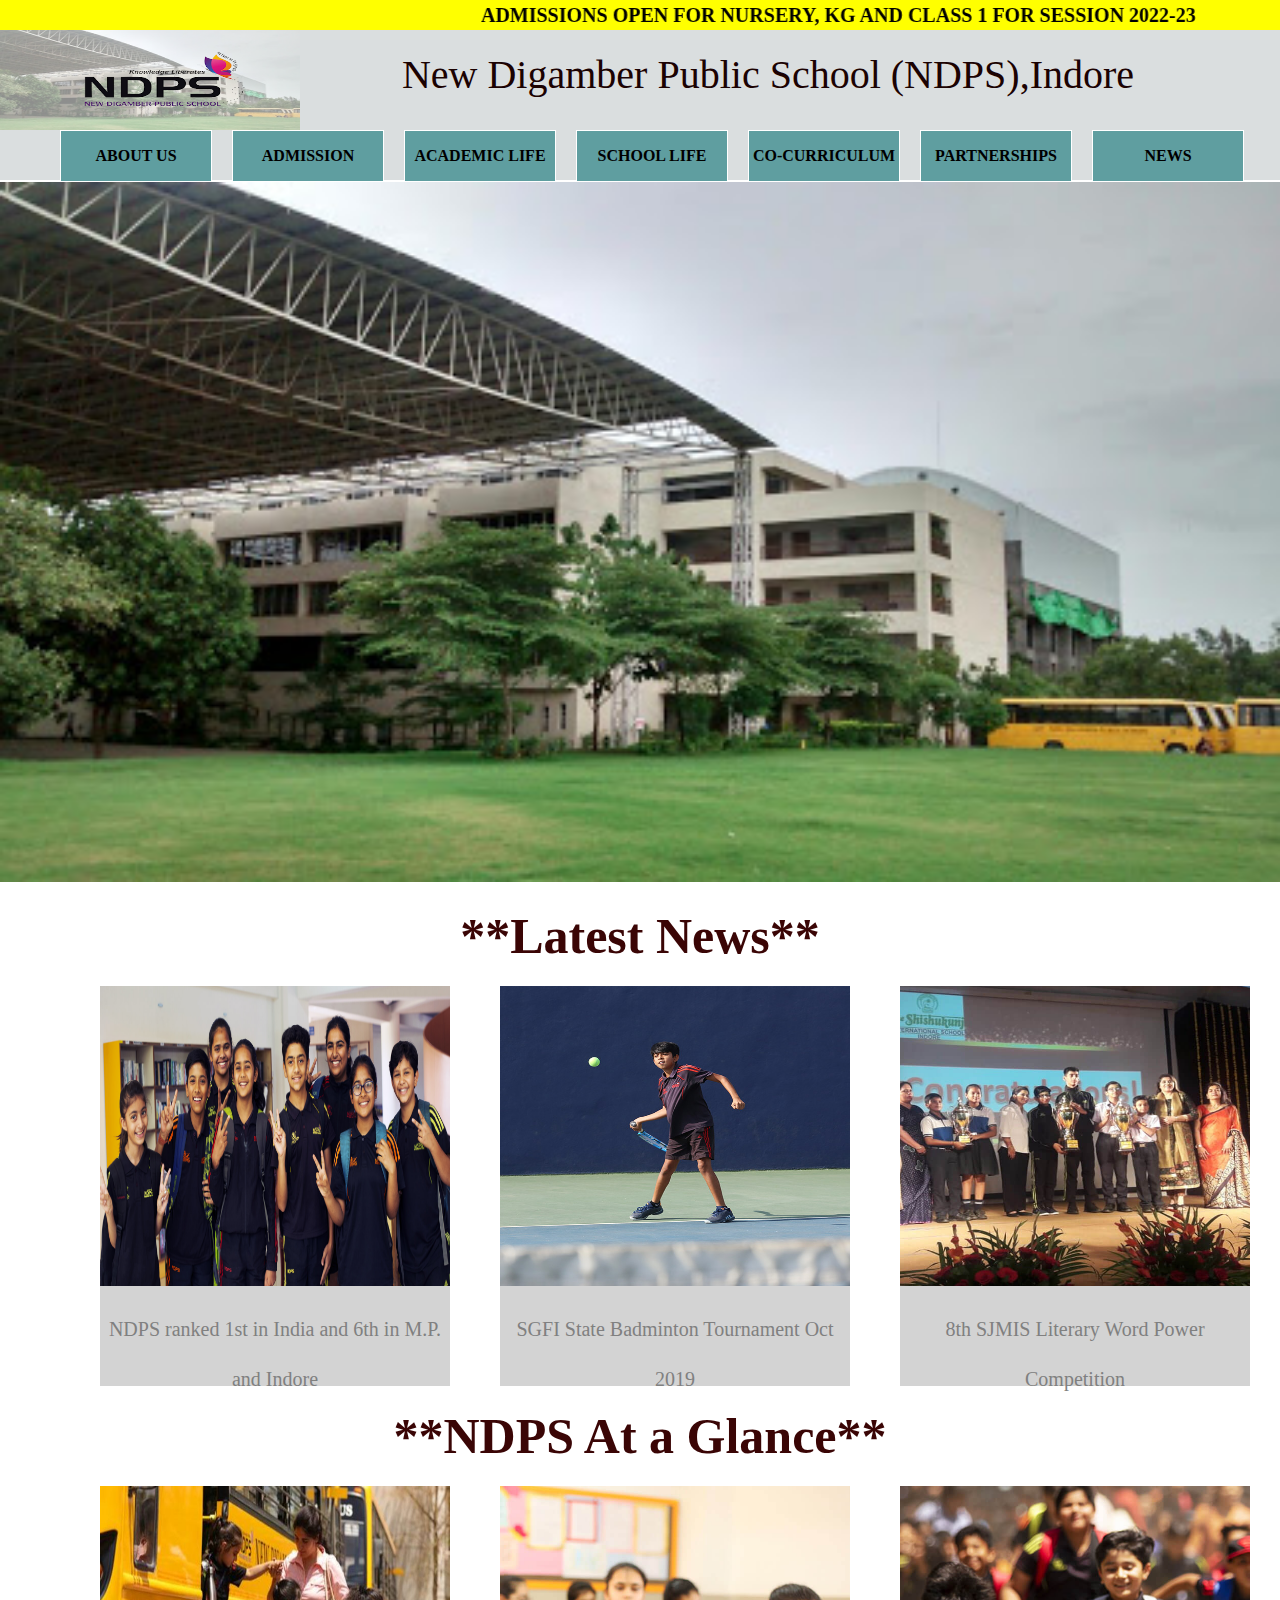
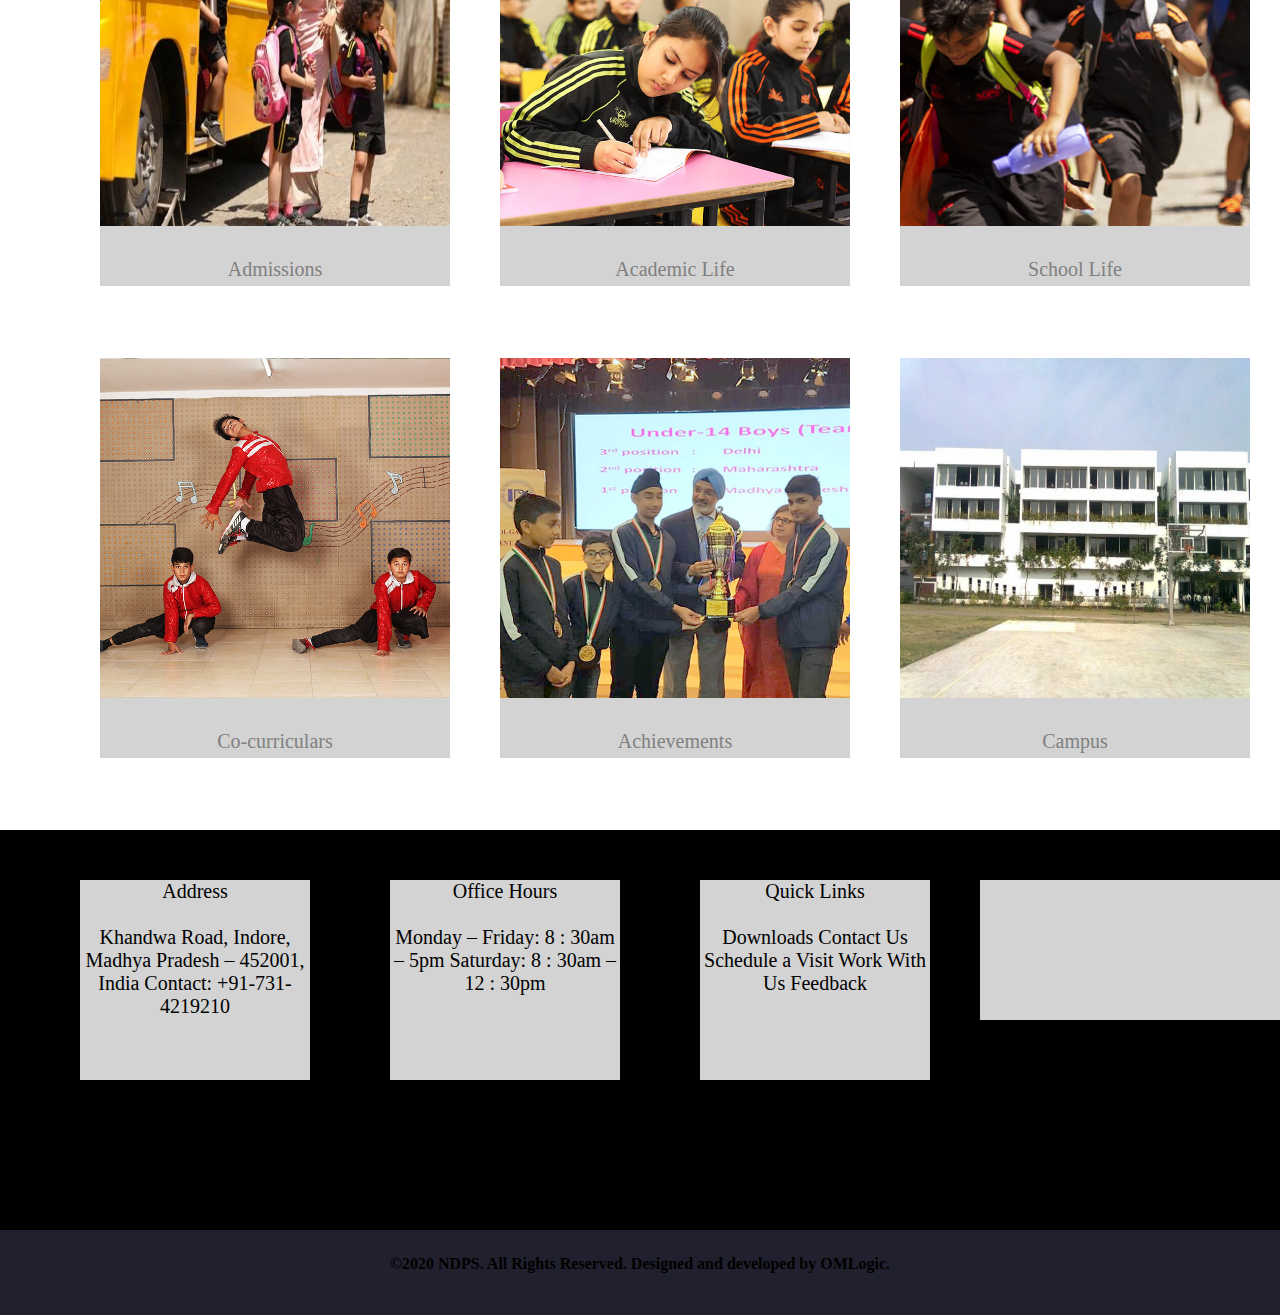
<file: index.html>
<!DOCTYPE html>
<html lang="en">
<head>
    <link rel="stylesheet" href="css/1.css">

</head>
<body>
    <div id="top"> <marquee behavior="alternate" scrollamount="10" direction="">ADMISSIONS OPEN FOR NURSERY, KG AND CLASS 1 FOR SESSION 2022-23</marquee></div>
    <!-- start title -->
    <div id="title">
        <div id="logo"><img id="img1" src="images/NDPS.png"></div>
        <div id="name">New Digamber Public School (NDPS),Indore</div>
    </div>
    <!-- end title -->
    <!-- start menu -->
    <div id="menu">
        <ul>
            <li><a href="About_Us.html">ABOUT US</a>
            <ul>
                <li><a href="#">principals-welcome</a></li>
                <li><a href="#">Founder</a>
                    <ul>
                        <li><a href="#">Guided Tours</a></li>
                        <li><a href="#">Mandatory Public</a></li>
                        <li><a href="#">Disclosure</a></li>
                        <li><a href="#">Our History</a></li>
                        <li><a href="#">Archives and Collections</a></li>
                        <li><a href="#">Guided Tours</a></li>
                    </ul>
                </li>
                <li><a href="#">Goverming Body</a></li>
                <li><a href="#">School Managing</a></li>
                <li><a href="#">Our Staff</a></li>
                <li><a href="#">Work With Us</a></li>
                <li><a href="#">Mandatory Public</a></li>
                <!-- <li><a href="#">Disclosure</a></li>
                <li><a href="#">Our History</a></li> -->
                <li><a href="#">MORE</a></li>
            </ul>
            </li>
            <li><a href="ADMISSION.html">ADMISSION</a>
            <ul>
                <li><a href="#">Aims and selection</a></li>
                <li><a href="#">Admission Procedures</a></li>
                <li><a href="#">Fees</a></li>
                <li><a href="#">Open day</a></li>
                <li><a href="#">School Prospectus</a></li>
            </ul>
            </li>
            <li><a href="Academic.html">ACADEMIC LIFE</a></li>
            <li><a href="School.html">SCHOOL LIFE</a>
            <ul>
                <li><a href="#">The Houses</a></li>
                <li><a href="#">Dining Hall</a></li>
                <li><a href="#">Transport</a></li>
                <li><a href="#">School magazine</a></li>
            </ul>
            </li>
            <li><a href="Co-curriculum.html">CO-CURRICULUM</a></li>
            <li><a href="School.html">PARTNERSHIPS</a></li>
            <li><a href="News.html">NEWS</a></li>
        </ul>
    </div>
    <!-- end menu -->


        <img id="img2" src="images/NDPS1.png">
    
    <h1>  **Latest News**</h1>
    <!-- start news -->
    <div class="news">
        <div class="news1"> <a href="#"> <img height="300px" width="100%" src="images/new1.jpg"/></a>
        NDPS ranked 1st in India and 6th in M.P. and Indore
        </div>
        <div class="news2"> <a href="#"><img height="300px" width="100%"  src="images/new2.jpg"/></a>
        SGFI State Badminton Tournament Oct 2019
        </div>
        <div class="news3"><a href="#"><img height="300px" width="100%"  src="images/new3.jpg"/></a>
            8th SJMIS Literary Word Power Competition
        </div>
    </div>
    <!-- end news -->
    <h1>**NDPS At a Glance**</h1>
    <div class="news">
        <div class="news1"><a href="#"><img height="340px" width="100%" src="images/new11.jpg"/></a>
       Admissions
        </div>
        <div class="news2"><a href="#"><img height="340px" width="100%"  src="images/new22.jpg"/></a>
        Academic Life
        </div>
        <div class="news3"><a href="#"><img height="340px" width="100%"  src="images/new33.jpg"/></a>
            School Life
        </div>
    </div>
    <br><br><br><br>
    <div class="news">
        <div class="news1"><a href="#"><img height="340px" width="100%" src="images/new333.jpg"/></a>
            Co-curriculars
        </div>
        <div class="news2"><a href="#"><img height="340px" width="100%"  src="images/new222.jpg"/></a>
        Achievements
        </div>
        <div class="news3"><a href="#"><img height="340px" width="100%"  src="images/new111.jpeg"/></a>
            Campus
        </div>
    </div>
    <br><br><br><br>
    <div id="last">
    <div id="last1">
        Address<br><br>
Khandwa Road, Indore,
Madhya Pradesh – 452001, India
Contact: 
+91-731-4219210
    </div>
    <div id="last2">
        Office Hours <br><br>
        Monday – Friday: 8 : 30am – 5pm
Saturday: 8 : 30am – 12 : 30pm
    </div>
    <div id="last3">
        Quick Links <br><br>
        Downloads
Contact Us
Schedule a Visit
Work With Us
Feedback
    </div>
    
    <div id="last4"><iframe src="https://www.google.com/maps/embed?pb=!1m18!1m12!1m3!1d3681.537712542177!2d75.88234841496134!3d22.671018485132244!2m3!1f0!2f0!3f0!3m2!1i1024!2i768!4f13.1!3m3!1m2!1s0x3962fcbba5766341%3A0x16a696a1725266d1!2sNew%20Digamber%20Public%20School%2C%20Indore!5e0!3m2!1sen!2sin!4v1637217543190!5m2!1sen!2sin" width=300px height=140px style="border:0;" allowfullscreen="" loading="lazy"  ></iframe></div>
</div>
    <div id="end">©2020 NDPS. All Rights Reserved. Designed and developed by OMLogic.</div>
</body>
</html>
</file>
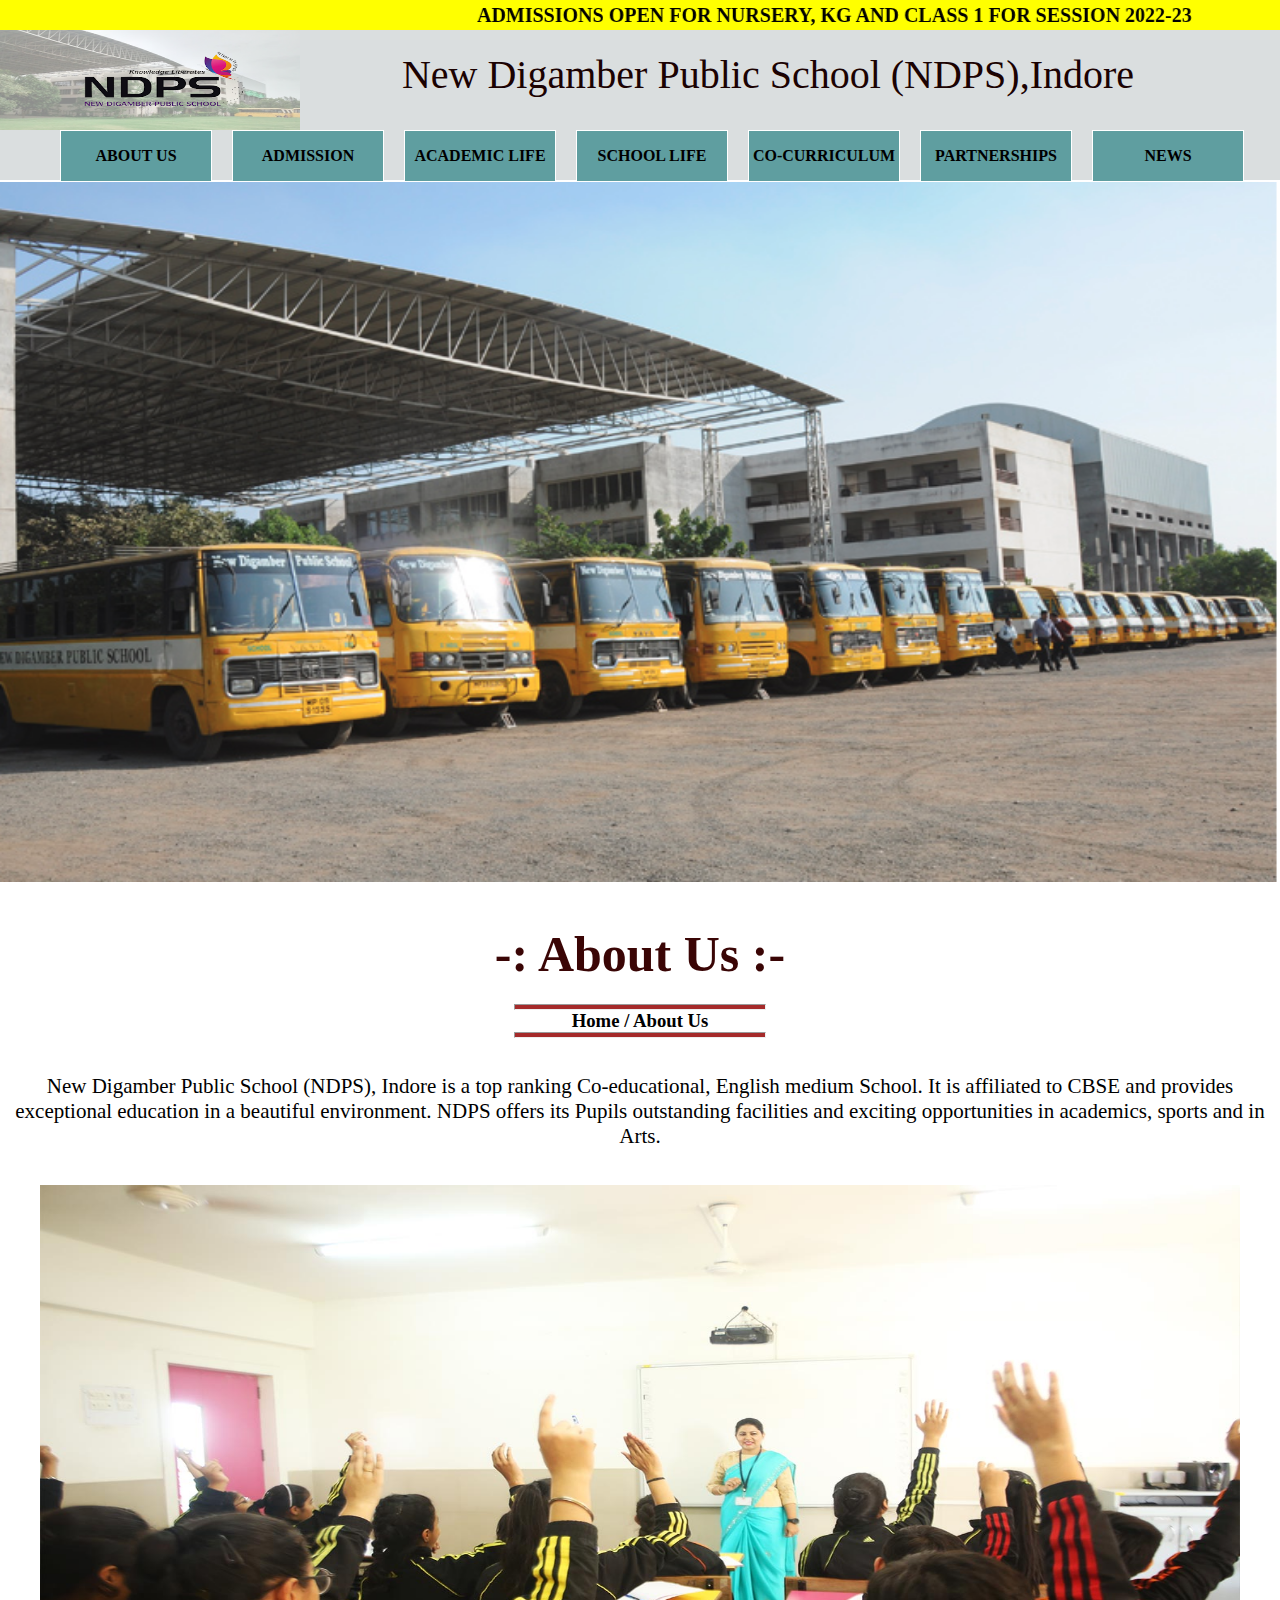
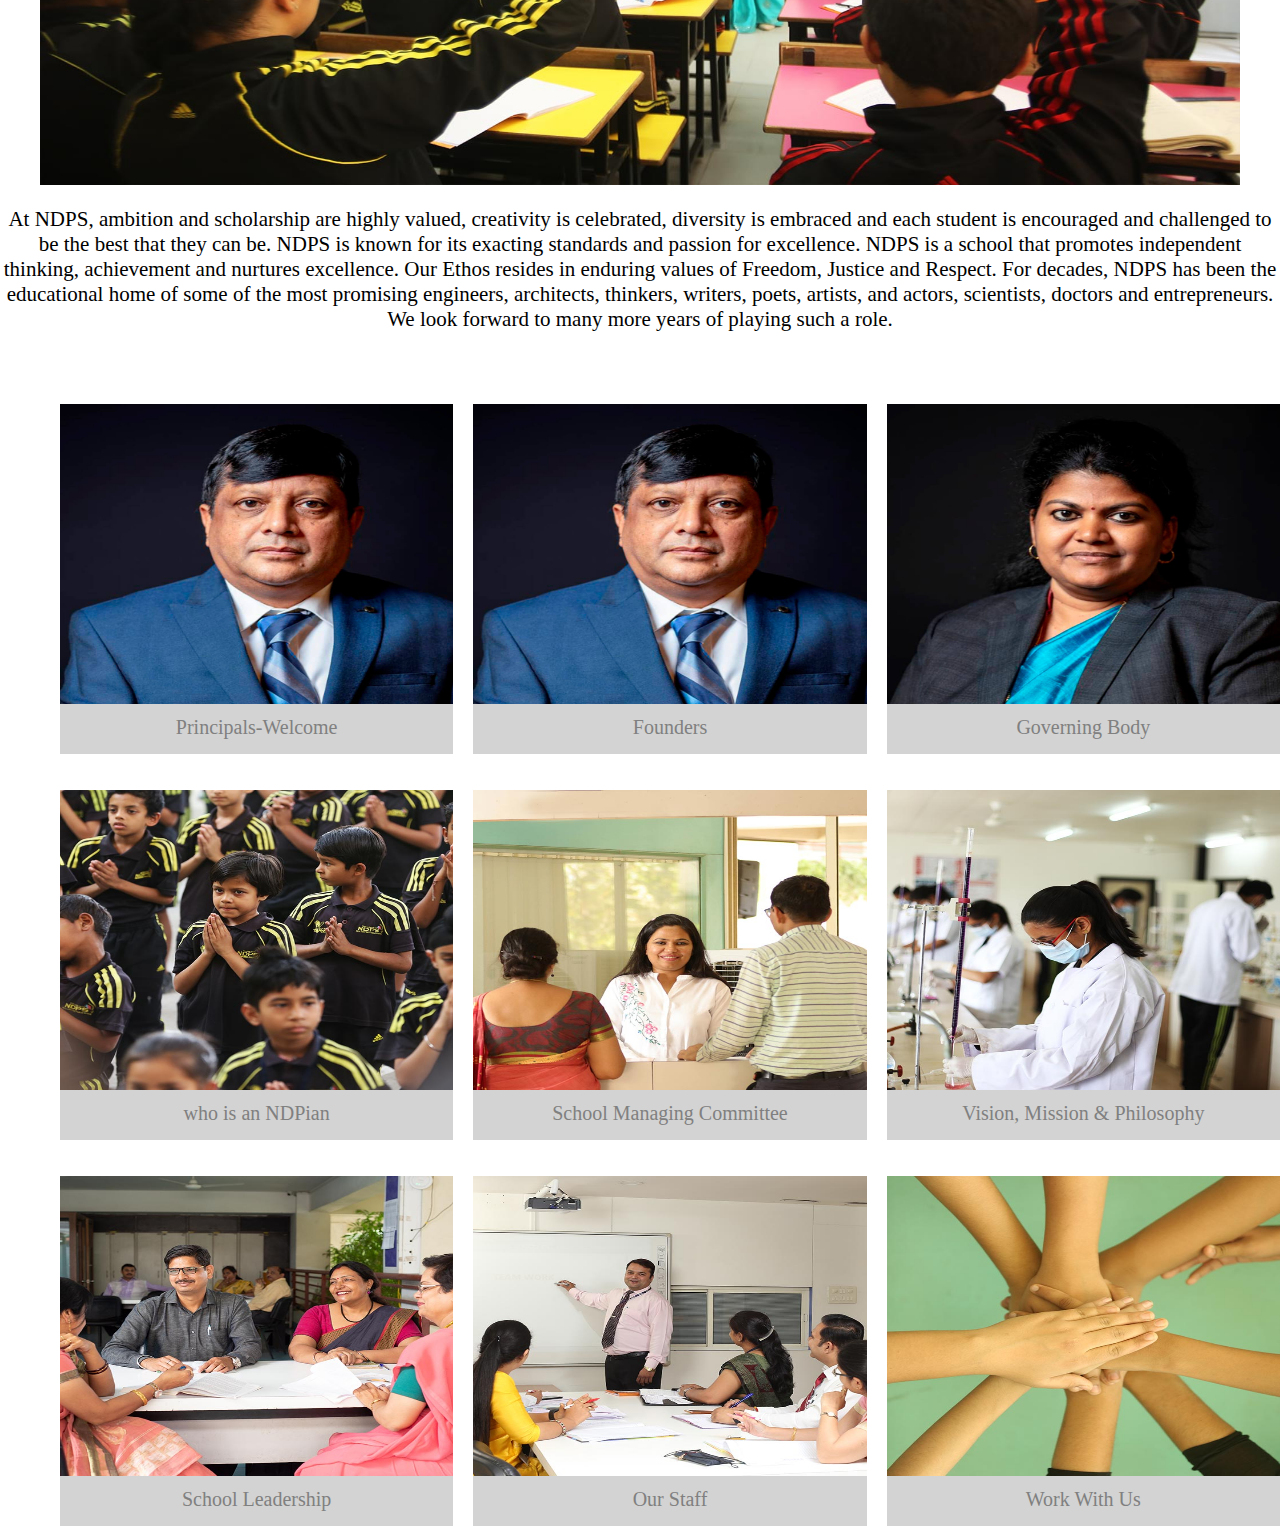
<file: About_Us.html>
<!DOCTYPE html>
<html lang="en">
<head>
    <title>About Us</title>
    <!-- <link rel="stylesheet" href="css/About_us.css"> -->
    <link rel="stylesheet" href="css/1.css">
</head>
<body>

    <div id="top"> <marquee behavior="alternate" scrollamount="10" direction="">ADMISSIONS OPEN FOR NURSERY, KG AND CLASS 1 FOR SESSION 2022-23</marquee></div>
    <!-- start title -->
    <div id="title">
        <div id="logo"><img id="img1" src="images/NDPS.png"></div>
        <div id="name">New Digamber Public School (NDPS),Indore</div>
    </div>
    <!-- end title -->
    <!-- start menu -->
    <div id="menu">
        <ul>
            <li><a href="About_Us.html">ABOUT US</a>
            <ul>
                <li><a href="#">principals-welcome</a></li>
                <li><a href="#">Founder</a>
                    <ul>
                        <li><a href="#">Guided Tours</a></li>
                        <li><a href="#">Mandatory Public</a></li>
                        <li><a href="#">Disclosure</a></li>
                        <li><a href="#">Our History</a></li>
                        <li><a href="#">Archives and Collections</a></li>
                        <li><a href="#">Guided Tours</a></li>
                    </ul>
                </li>
                <li><a href="#">Goverming Body</a></li>
                <li><a href="#">School Managing</a></li>
                <li><a href="#">Our Staff</a></li>
                <li><a href="#">Work With Us</a></li>
                <li><a href="#">Mandatory Public</a></li>
                <!-- <li><a href="#">Disclosure</a></li>
                <li><a href="#">Our History</a></li> -->
                <li><a href="#">MORE</a></li>
            </ul>
            </li>
            <li><a href="ADMISSION.html">ADMISSION</a>
            <ul>
                <li><a href="#">Aims and selection</a></li>
                <li><a href="#">Admission Procedures</a></li>
                <li><a href="#">Fees</a></li>
                <li><a href="#">Open day</a></li>
                <li><a href="#">School Prospectus</a></li>
            </ul>
            </li>
            <li><a href="Academic.html">ACADEMIC LIFE</a></li>
            <li><a href="School.html">SCHOOL LIFE</a>
            <ul>
                <li><a href="#">The Houses</a></li>
                <li><a href="#">Dining Hall</a></li>
                <li><a href="#">Transport</a></li>
                <li><a href="#">School magazine</a></li>
            </ul>
            </li>
            <li><a href="Co-curriculum.html">CO-CURRICULUM</a></li>
            <li><a href="#">PARTNERSHIPS</a></li>
            <li><a href="News.html">NEWS</a></li>
        </ul>
    </div>
    <!-- end menu -->

    <!-- Start_About_us  -->

    <img id="aboutimg1" src="images/about_img1.png"><br><br>
    <center>
    <h1>-: About Us :-</h1><hr>
    <h3>Home / About Us</h3><hr>
    <br><br>
    <p>New Digamber Public School (NDPS), Indore is a top ranking Co-educational, English medium School. It is affiliated to CBSE and provides exceptional education in a beautiful environment.
        NDPS offers its Pupils outstanding facilities and exciting opportunities in academics, sports and in Arts.</p>
    </center><br><br>
    <center>
    <img id="about-banner" src="images/about-sub-banner_img1.jpg"><br><br>
    <p>At NDPS, ambition and scholarship are highly valued, creativity is celebrated, diversity is embraced and each student is encouraged and challenged to be the best that they can be.

        NDPS is known for its exacting standards and passion for excellence.
        
        NDPS is a school that promotes independent thinking, achievement and nurtures excellence.  Our Ethos resides in enduring values of Freedom, Justice and Respect. For decades, NDPS has been the educational home of some of the most promising engineers, architects, thinkers, writers, poets, artists, and actors, scientists, doctors and entrepreneurs.  We look forward to many more years of playing such a role.</p><br><br><br><br>
    </center>
    <div class="about-f">
        <div class="f1"> <a href="#"> <img height="300px" width="100%" src="images/f-img-1.jpg"/></a>
        Principals-Welcome
        </div>
        <div class="f2"> <a href="#"><img height="300px" width="100%"  src="images/f-img-1.jpg"/></a>
        Founders
        </div>
        <div class="f3"><a href="#"><img height="300px" width="100%"  src="images/f-img-2.jpg"/></a>
            Governing Body
        </div>
    </div><br><br>

        <div class="about-f">
            <div class="f1"> <a href="#"> <img height="300px" width="100%" src="images/f-img-11.jpg"/></a>
                who is an NDPian
            </div>
            <div class="f2"> <a href="#"><img height="300px" width="100%"  src="images/f-img-22.jpg"/></a>
                School Managing Committee
            </div>
            <div class="f3"><a href="#"><img height="300px" width="100%"  src="images/f-img-33.jpg"/></a>
                Vision, Mission & Philosophy
            </div>
    </div><br><br>
        <div class="about-f">
            <div class="f1"> <a href="#"> <img height="300px" width="100%" src="images/f-img-111.jpg"/></a>
                School Leadership
            </div>
            <div class="f2"> <a href="#"><img height="300px" width="100%"  src="images/f-img-222.jpg"/></a>
                Our Staff
            </div>
            <div class="f3"><a href="#"><img height="300px" width="100%"  src="images/f-img-333.jpg"/></a>
                Work With Us
        </div>

        
        

    
</body>
</html>
</file>
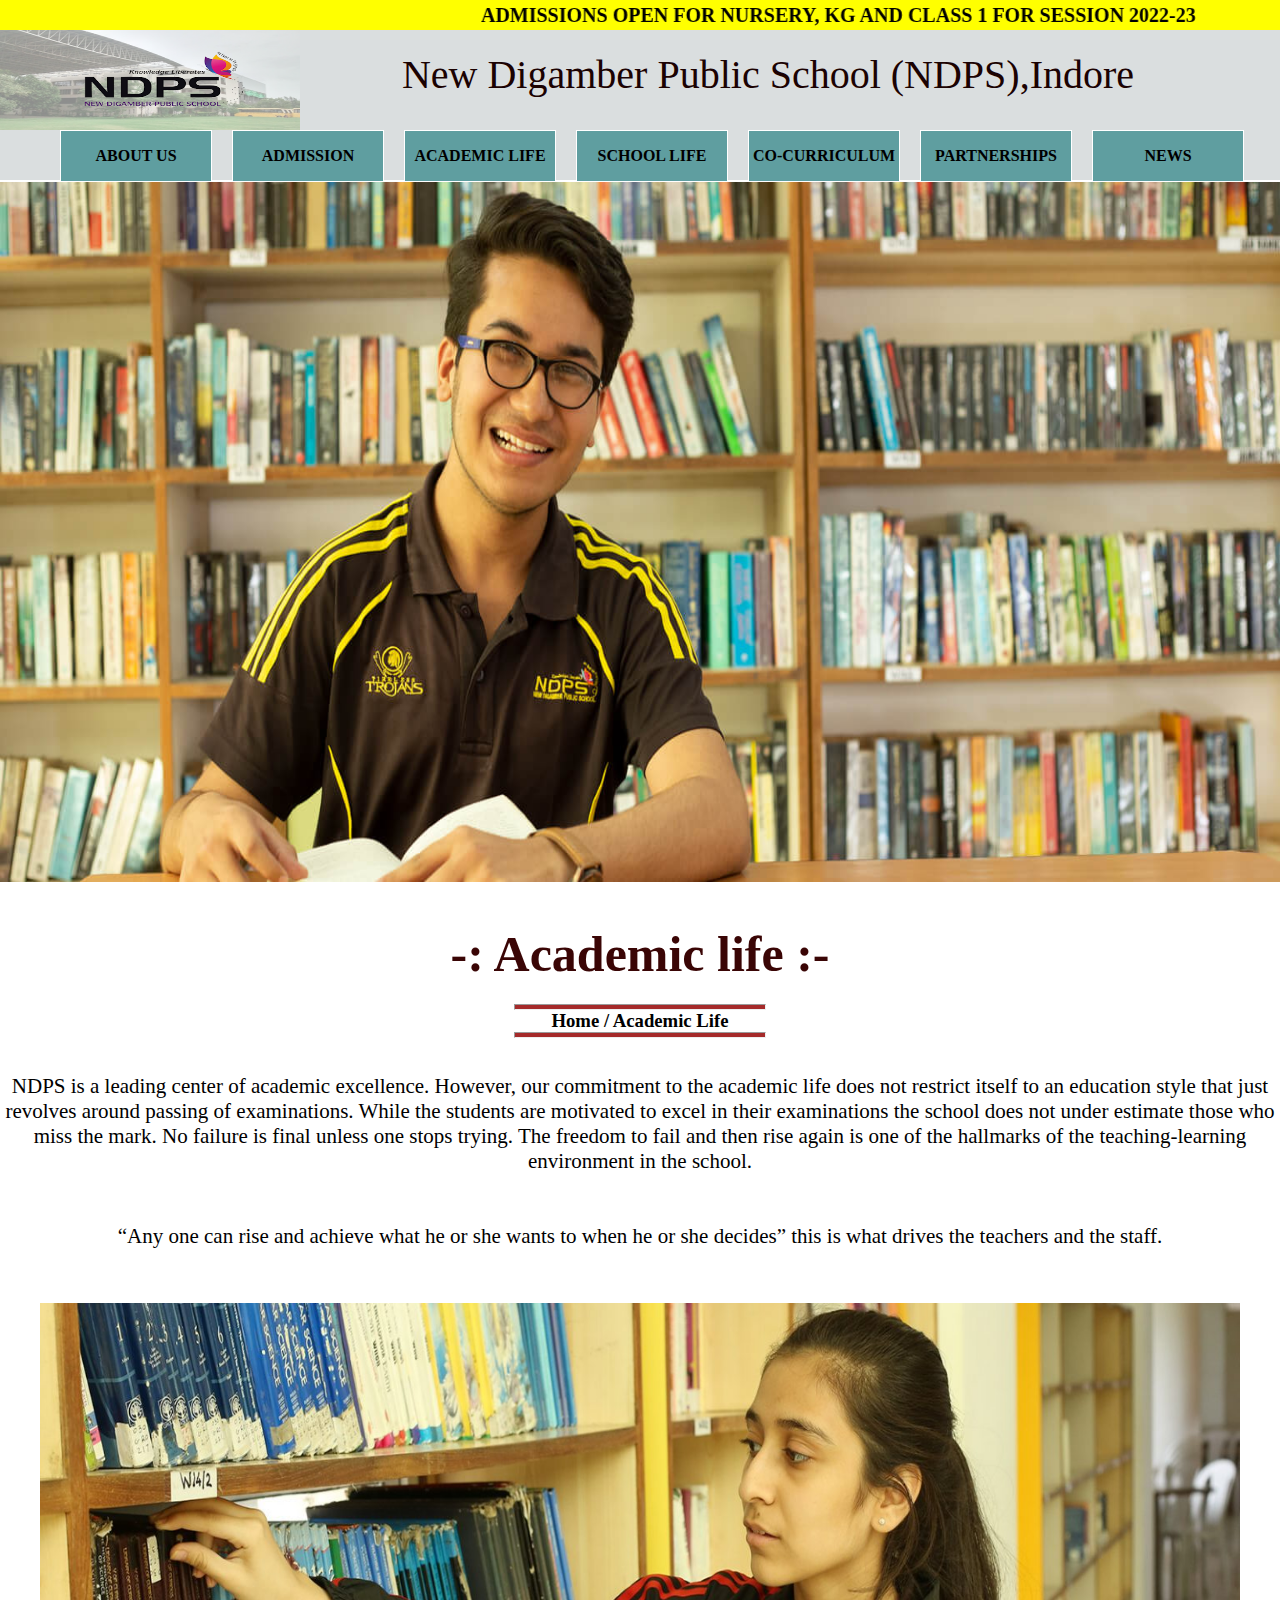
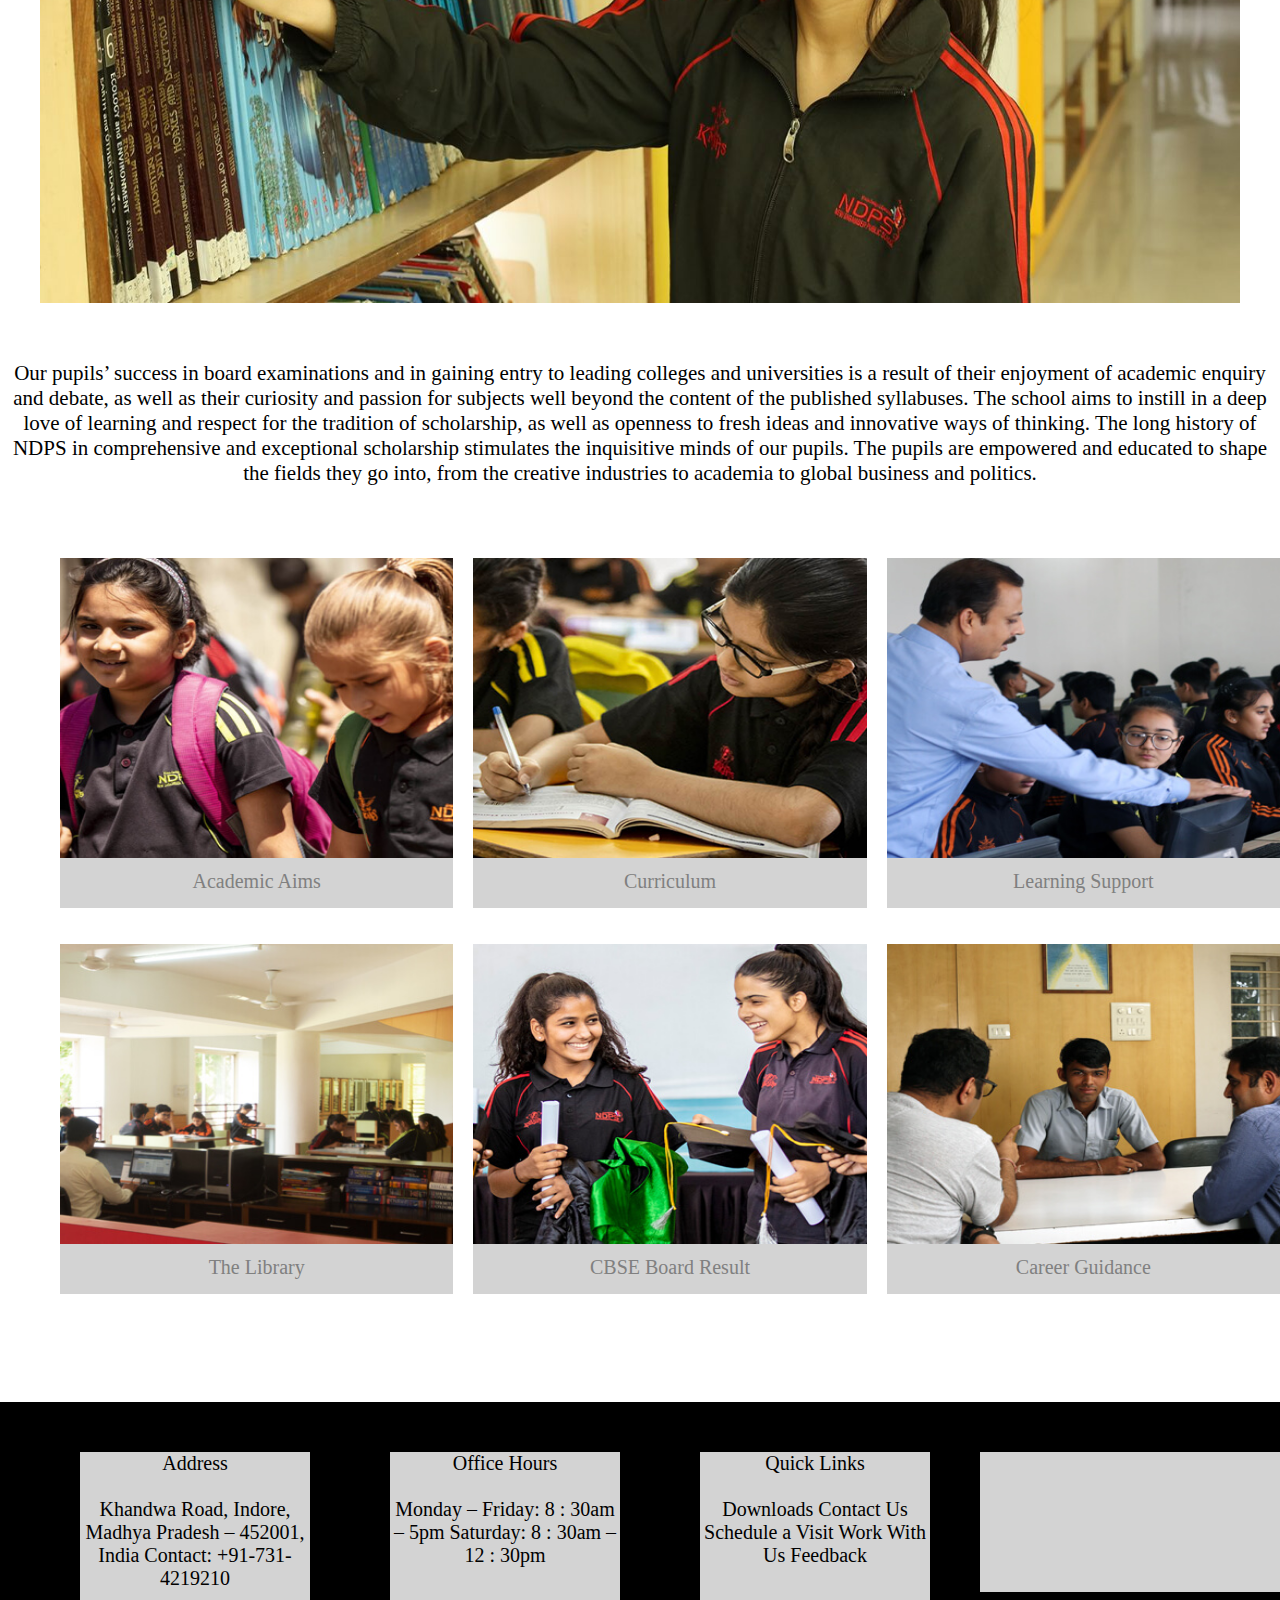
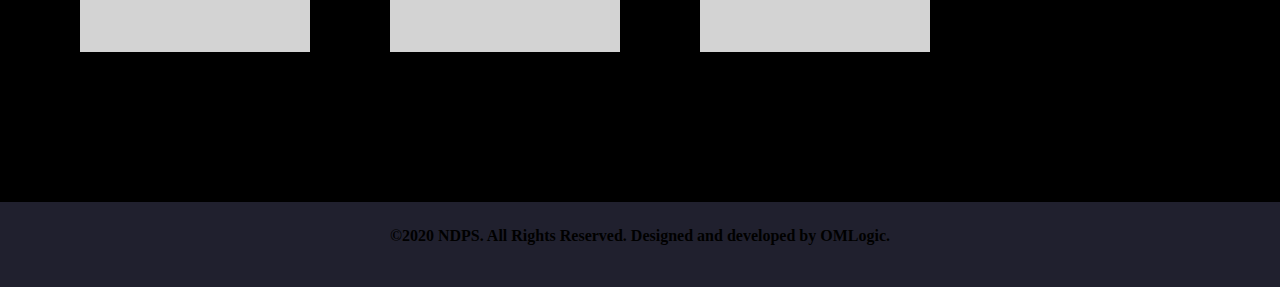
<file: Academic.html>
<!DOCTYPE html>
<html lang="en">
<head>
    <title>Academic life</title>
    <!-- <link rel="stylesheet" href="css/Academic.css"> -->
    <link rel="stylesheet" href="css/1.css">
</head>
<body>

    <div id="top"> <marquee behavior="alternate" scrollamount="10" direction="">ADMISSIONS OPEN FOR NURSERY, KG AND CLASS 1 FOR SESSION 2022-23</marquee></div>
    <!-- start title -->
    <div id="title">
        <div id="logo"><img id="img1" src="images/NDPS.png"></div>
        <div id="name">New Digamber Public School (NDPS),Indore</div>
    </div>
    <!-- end title -->
    <!-- start menu -->
    <div id="menu">
        <ul>
            <li><a href="About_Us.html">ABOUT US</a>
            <ul>
                <li><a href="#">principals-welcome</a></li>
                <li><a href="#">Founder</a>
                    <ul>
                        <li><a href="#">Guided Tours</a></li>
                        <li><a href="#">Mandatory Public</a></li>
                        <li><a href="#">Disclosure</a></li>
                        <li><a href="#">Our History</a></li>
                        <li><a href="#">Archives and Collections</a></li>
                        <li><a href="#">Guided Tours</a></li>
                    </ul>
                </li>
                <li><a href="#">Goverming Body</a></li>
                <li><a href="#">School Managing</a></li>
                <li><a href="#">Our Staff</a></li>
                <li><a href="#">Work With Us</a></li>
                <li><a href="#">Mandatory Public</a></li>
                <!-- <li><a href="#">Disclosure</a></li>
                <li><a href="#">Our History</a></li> -->
                <li><a href="#">MORE</a></li>
            </ul>
            </li>
            <li><a href="ADMISSION.html">ADMISSION</a>
            <ul>
                <li><a href="#">Aims and selection</a></li>
                <li><a href="#">Admission Procedures</a></li>
                <li><a href="#">Fees</a></li>
                <li><a href="#">Open day</a></li>
                <li><a href="#">School Prospectus</a></li>
            </ul>
            </li>
            <li><a href="Academic.html">ACADEMIC LIFE</a></li>
            <li><a href="School.html">SCHOOL LIFE</a>
            <ul>
                <li><a href="#">The Houses</a></li>
                <li><a href="#">Dining Hall</a></li>
                <li><a href="#">Transport</a></li>
                <li><a href="#">School magazine</a></li>
            </ul>
            </li>
            <li><a href="Co-curriculum.html">CO-CURRICULUM</a></li>
            <li><a href="#">PARTNERSHIPS</a></li>
            <li><a href="News.html">NEWS</a></li>
        </ul>
    </div>
    <!-- end menu -->


    <img id="Academicimg1" src="images/Academic-img1.jpg"><br><br>
    <center>
    <h1>-: Academic life :-</h1><hr>
    <h3>Home / Academic Life</h3><hr>
    <br><br>
    <p>NDPS is a leading center of academic excellence. However, our commitment to the academic life does not restrict itself to an education style that just revolves around passing of examinations. While the students are motivated to excel in their examinations the school does not under estimate those who miss the mark. No failure is final unless one stops trying. The freedom to fail and then rise again is one of the hallmarks of the teaching-learning environment in the school. <br><br><br>


         “Any one can rise and achieve what he or she wants to when he or she decides”  this is what drives the teachers and the staff.</p>
    </center><br><br><br>
    <center>
    <img id="Academic-banner" src="images/Academic-banner-img1.jpg"><br><br><br><br>
    <p>Our pupils’ success in board examinations and in gaining entry to leading colleges and universities is a result of their enjoyment of academic enquiry and debate, as well as their curiosity and passion for subjects well beyond the content of the published syllabuses. The school aims to instill in a deep love of learning and respect for the tradition of scholarship, as well as openness to fresh ideas and innovative ways of thinking. The long history of NDPS in comprehensive and exceptional scholarship stimulates the inquisitive minds of our pupils. The pupils are empowered and educated to shape the fields they go into, from the creative industries to academia to global business and politics.</p><br><br><br><br>
    </center>
    <div class="Academic-f">
        <div class="f1"> <a href="#"> <img height="300px" width="100%" src="images/Ac-f-img-1.jpg"/></a>
            Academic Aims
        </div>
        <div class="f2"> <a href="#"><img height="300px" width="100%"  src="images/Ac-f-img-2.jpg"/></a>
            Curriculum
        </div>
        <div class="f3"><a href="#"><img height="300px" width="100%"  src="images/Ac-f-img-3.jpg"/></a>
            Learning Support
        </div>
    </div><br><br>

        <div class="Academic-f">
            <div class="f1"> <a href="#"> <img height="300px" width="100%" src="images/Ac-f-img-11.jpg"/></a>
                The Library
            </div>
            <div class="f2"> <a href="#"><img height="300px" width="100%"  src="images/Ac-f-img-22.jpg"/></a>
                CBSE Board Result
            </div>
            <div class="f3"><a href="#"><img height="300px" width="100%"  src="images/Ac-f-img-33.jpg"/></a>
                Career Guidance
            </div>
    </div><br><br>

    <br><br><br><br>
    <div id="last">
    <div id="last1">
        Address<br><br>
Khandwa Road, Indore,
Madhya Pradesh – 452001, India
Contact: 
+91-731-4219210
    </div>
    <div id="last2">
        Office Hours <br><br>
        Monday – Friday: 8 : 30am – 5pm
Saturday: 8 : 30am – 12 : 30pm
    </div>
    <div id="last3">
        Quick Links <br><br>
        Downloads
Contact Us
Schedule a Visit
Work With Us
Feedback
    </div>
    
    <div id="last4"><iframe src="https://www.google.com/maps/embed?pb=!1m18!1m12!1m3!1d3681.537712542177!2d75.88234841496134!3d22.671018485132244!2m3!1f0!2f0!3f0!3m2!1i1024!2i768!4f13.1!3m3!1m2!1s0x3962fcbba5766341%3A0x16a696a1725266d1!2sNew%20Digamber%20Public%20School%2C%20Indore!5e0!3m2!1sen!2sin!4v1637217543190!5m2!1sen!2sin" width=300px height=140px style="border:0;" allowfullscreen="" loading="lazy"  ></iframe></div>
</div>
    <div id="end">©2020 NDPS. All Rights Reserved. Designed and developed by OMLogic.</div>
        
    
</body>
</html>
</file>
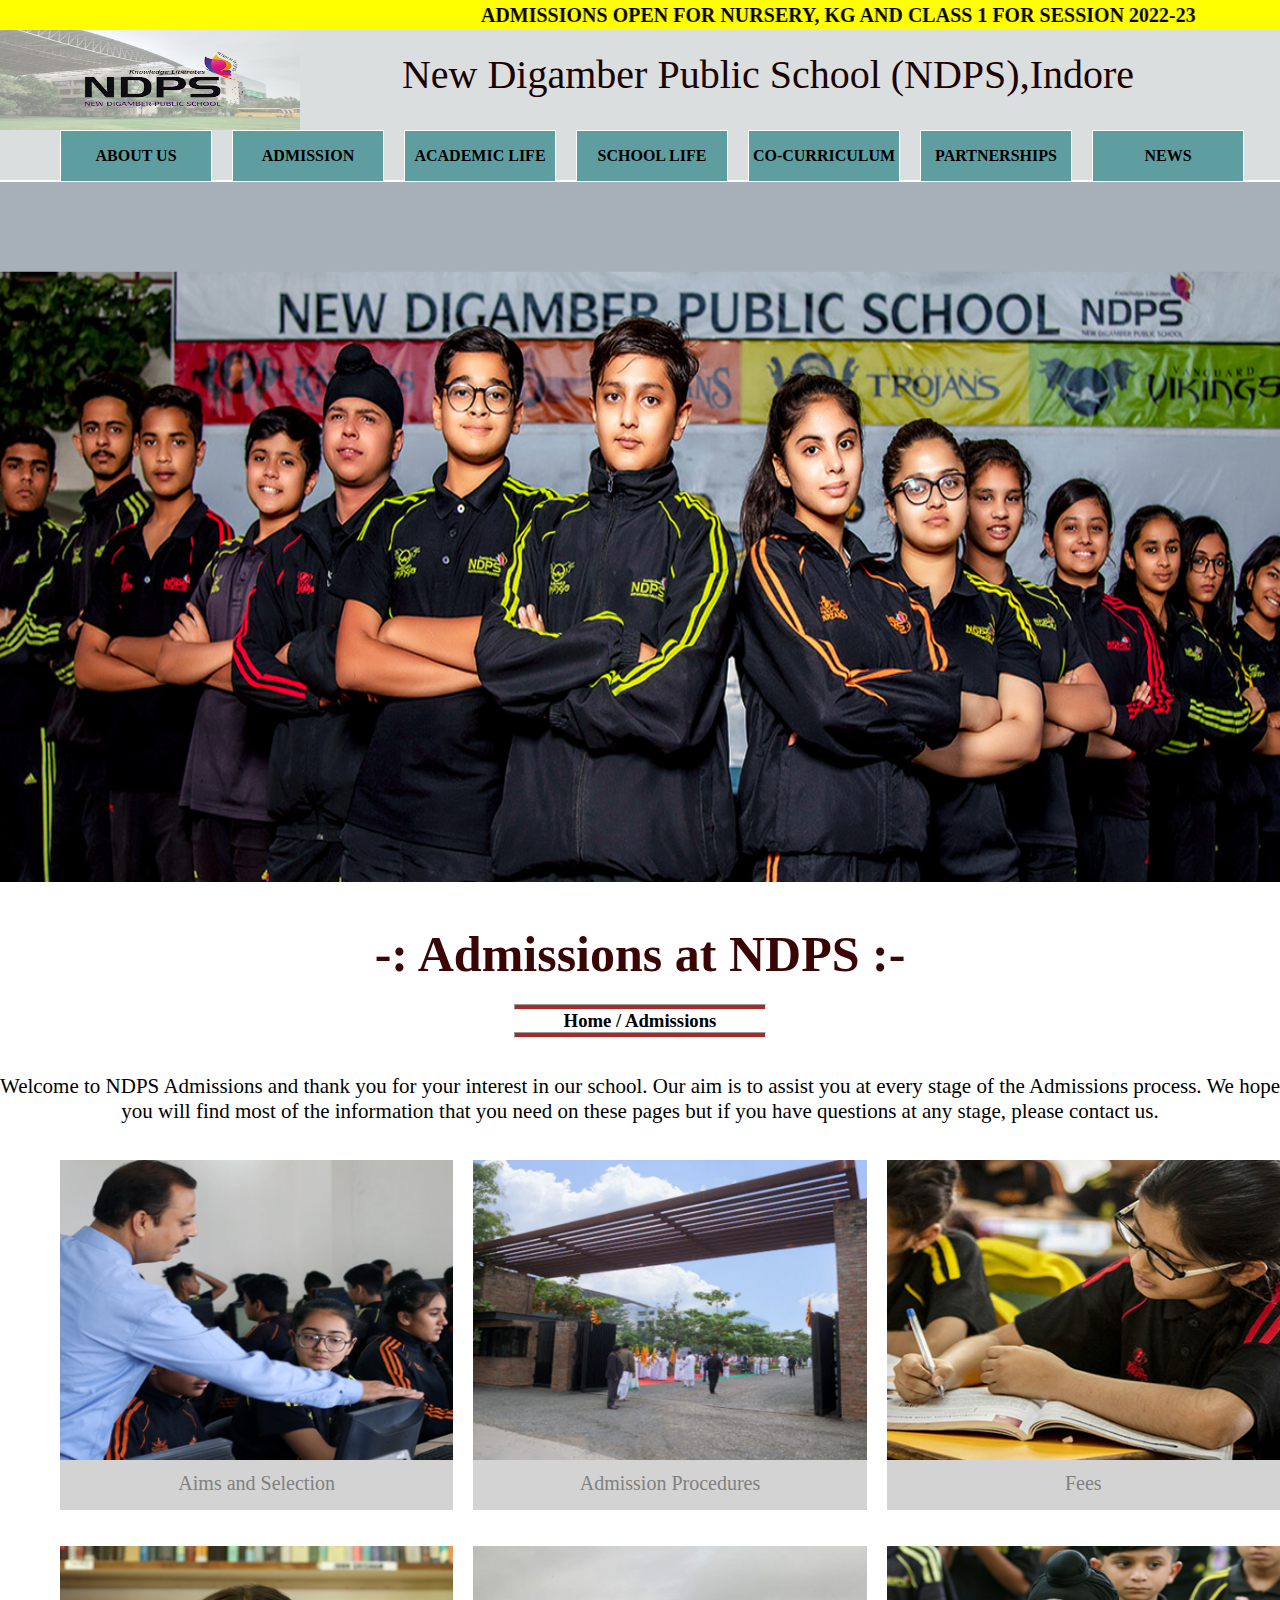
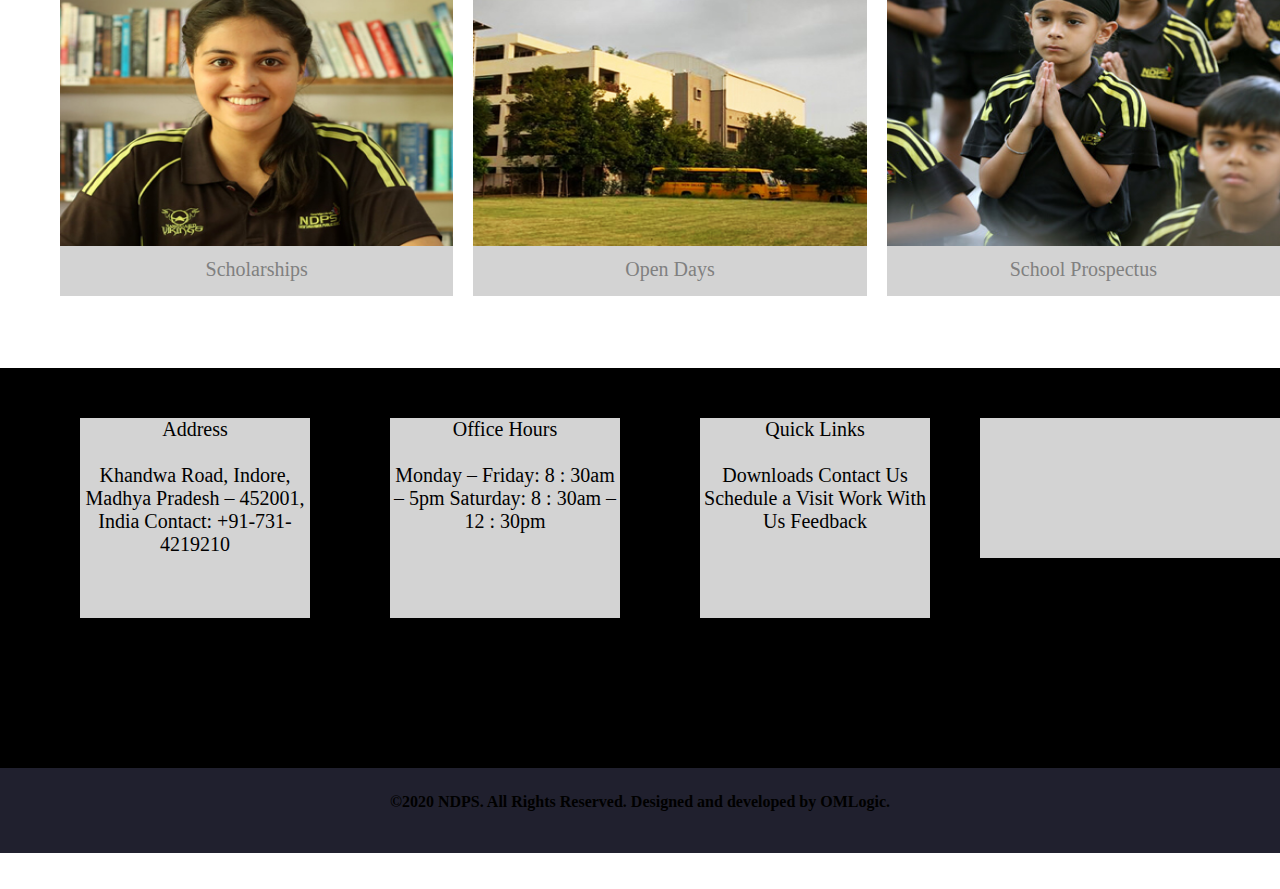
<file: ADMISSION.html>
<!DOCTYPE html>
<html lang="en">
<head>
    <title>Admissions</title>
    <!-- <link rel="stylesheet" href="css/Admissions.css"> -->
    <link rel="stylesheet" href="css/1.css">
</head>
<body>
    <div id="top"> <marquee behavior="alternate" scrollamount="10" direction="">ADMISSIONS OPEN FOR NURSERY, KG AND CLASS 1 FOR SESSION 2022-23</marquee></div>
    <!-- start title -->
    <div id="title">
        <div id="logo"><img id="img1" src="images/NDPS.png"></div>
        <div id="name">New Digamber Public School (NDPS),Indore</div>
    </div>
    <!-- end title -->
    <!-- start menu -->
    <div id="menu">
        <ul>
            <li><a href="About_Us.html">ABOUT US</a>
            <ul>
                <li><a href="#">principals-welcome</a></li>
                <li><a href="#">Founder</a>
                    <ul>
                        <li><a href="#">Guided Tours</a></li>
                        <li><a href="#">Mandatory Public</a></li>
                        <li><a href="#">Disclosure</a></li>
                        <li><a href="#">Our History</a></li>
                        <li><a href="#">Archives and Collections</a></li>
                        <li><a href="#">Guided Tours</a></li>
                    </ul>
                </li>
                <li><a href="#">Goverming Body</a></li>
                <li><a href="#">School Managing</a></li>
                <li><a href="#">Our Staff</a></li>
                <li><a href="#">Work With Us</a></li>
                <li><a href="#">Mandatory Public</a></li>
                <!-- <li><a href="#">Disclosure</a></li>
                <li><a href="#">Our History</a></li> -->
                <li><a href="#">MORE</a></li>
            </ul>
            </li>
            <li><a href="ADMISSION.html">ADMISSION</a>
            <ul>
                <li><a href="#">Aims and selection</a></li>
                <li><a href="#">Admission Procedures</a></li>
                <li><a href="#">Fees</a></li>
                <li><a href="#">Open day</a></li>
                <li><a href="#">School Prospectus</a></li>
            </ul>
            </li>
            <li><a href="Academic.html">ACADEMIC LIFE</a></li>
            <li><a href="School.html">SCHOOL LIFE</a>
            <ul>
                <li><a href="#">The Houses</a></li>
                <li><a href="#">Dining Hall</a></li>
                <li><a href="#">Transport</a></li>
                <li><a href="#">School magazine</a></li>
            </ul>
            </li>
            <li><a href="Co-curriculum.html">CO-CURRICULUM</a></li>
            <li><a href="#">PARTNERSHIPS</a></li>
            <li><a href="News.html">NEWS</a></li>
        </ul>
    </div>
    <!-- end menu -->



    <img id="Admissions-img1" src="images/Admissions-img1.jpg"><br><br>
    <center>
    <h1>-: Admissions at NDPS :-</h1><hr>
    <h3>Home / Admissions</h3><hr>
    <br><br>
    <p>Welcome to NDPS Admissions and thank you for your interest in our school. Our aim is to assist you at every stage of the Admissions process. We hope you will find most of the information that you need on these pages but if you have questions at any stage, please contact us.</p>
    </center><br><br>
    
    <div class="Admissions-f">
        <div class="f1"> <a href="#"> <img height="300px" width="100%" src="images/Ad-f-img-1.jpg"/></a>
            Aims and Selection
        </div>
        <div class="f2"> <a href="#"><img height="300px" width="100%"  src="images/Ad-f-img-2.jpg"/></a>
            Admission Procedures
        </div>
        <div class="f3"><a href="#"><img height="300px" width="100%"  src="images/Ad-f-img-3.jpg"/></a>
            Fees
        </div>
    </div><br><br>

        <div class="Admissions-f">
            <div class="f1"> <a href="#"> <img height="300px" width="100%" src="images/Ad-f-img-11.jpg"/></a>
                Scholarships
            </div>
            <div class="f2"> <a href="#"><img height="300px" width="100%"  src="images/Ad-f-img-22.jpg"/></a>
                Open Days
            </div>
            <div class="f3"><a href="#"><img height="300px" width="100%"  src="images/Ad-f-img-33.jpg"/></a>
                School Prospectus
            </div>
    </div>
    
    
    <br><br><br><br>
    <div id="last">
    <div id="last1">
        Address<br><br>
Khandwa Road, Indore,
Madhya Pradesh – 452001, India
Contact: 
+91-731-4219210
    </div>
    <div id="last2">
        Office Hours <br><br>
        Monday – Friday: 8 : 30am – 5pm
Saturday: 8 : 30am – 12 : 30pm
    </div>
    <div id="last3">
        Quick Links <br><br>
        Downloads
Contact Us
Schedule a Visit
Work With Us
Feedback
    </div>
    
    <div id="last4"><iframe src="https://www.google.com/maps/embed?pb=!1m18!1m12!1m3!1d3681.537712542177!2d75.88234841496134!3d22.671018485132244!2m3!1f0!2f0!3f0!3m2!1i1024!2i768!4f13.1!3m3!1m2!1s0x3962fcbba5766341%3A0x16a696a1725266d1!2sNew%20Digamber%20Public%20School%2C%20Indore!5e0!3m2!1sen!2sin!4v1637217543190!5m2!1sen!2sin" width=300px height=140px style="border:0;" allowfullscreen="" loading="lazy"  ></iframe></div>
</div>
    <div id="end">©2020 NDPS. All Rights Reserved. Designed and developed by OMLogic.</div>
    <br><br>
       
    
</body>
</html>
</file>
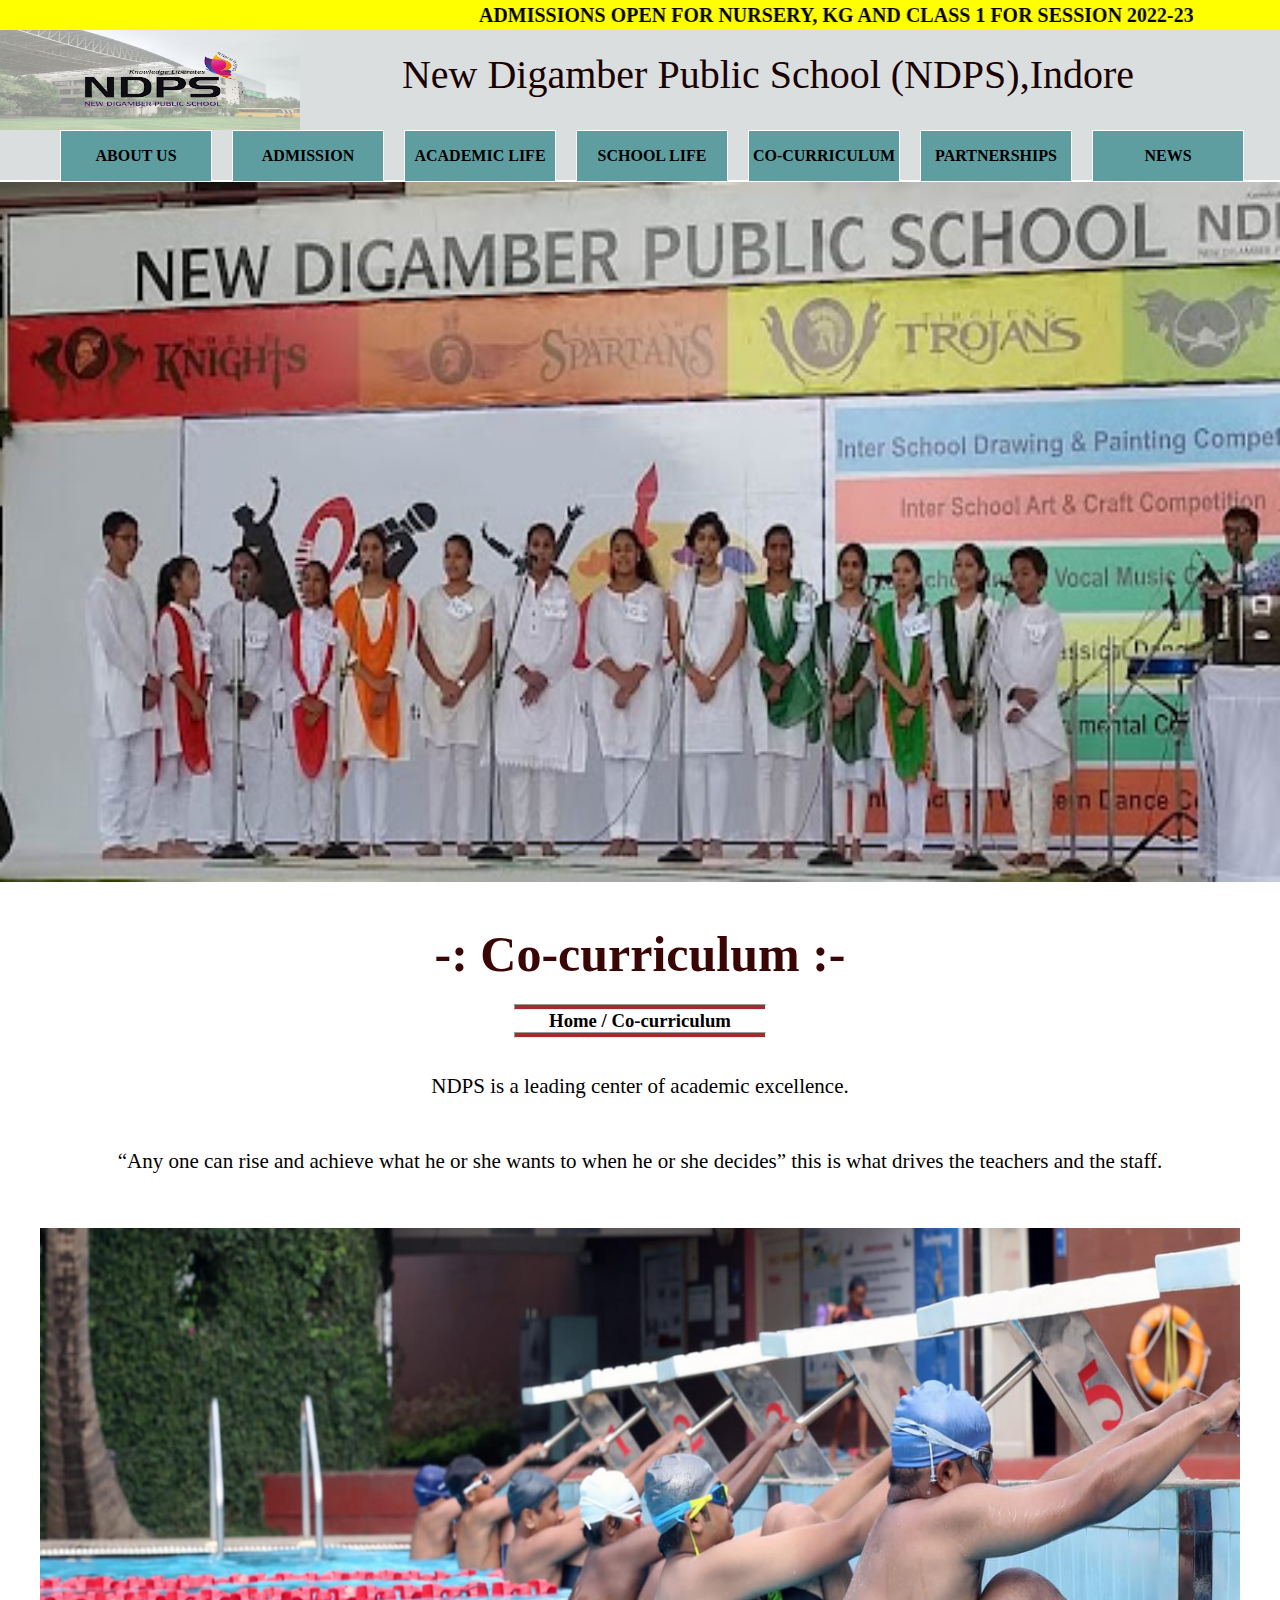
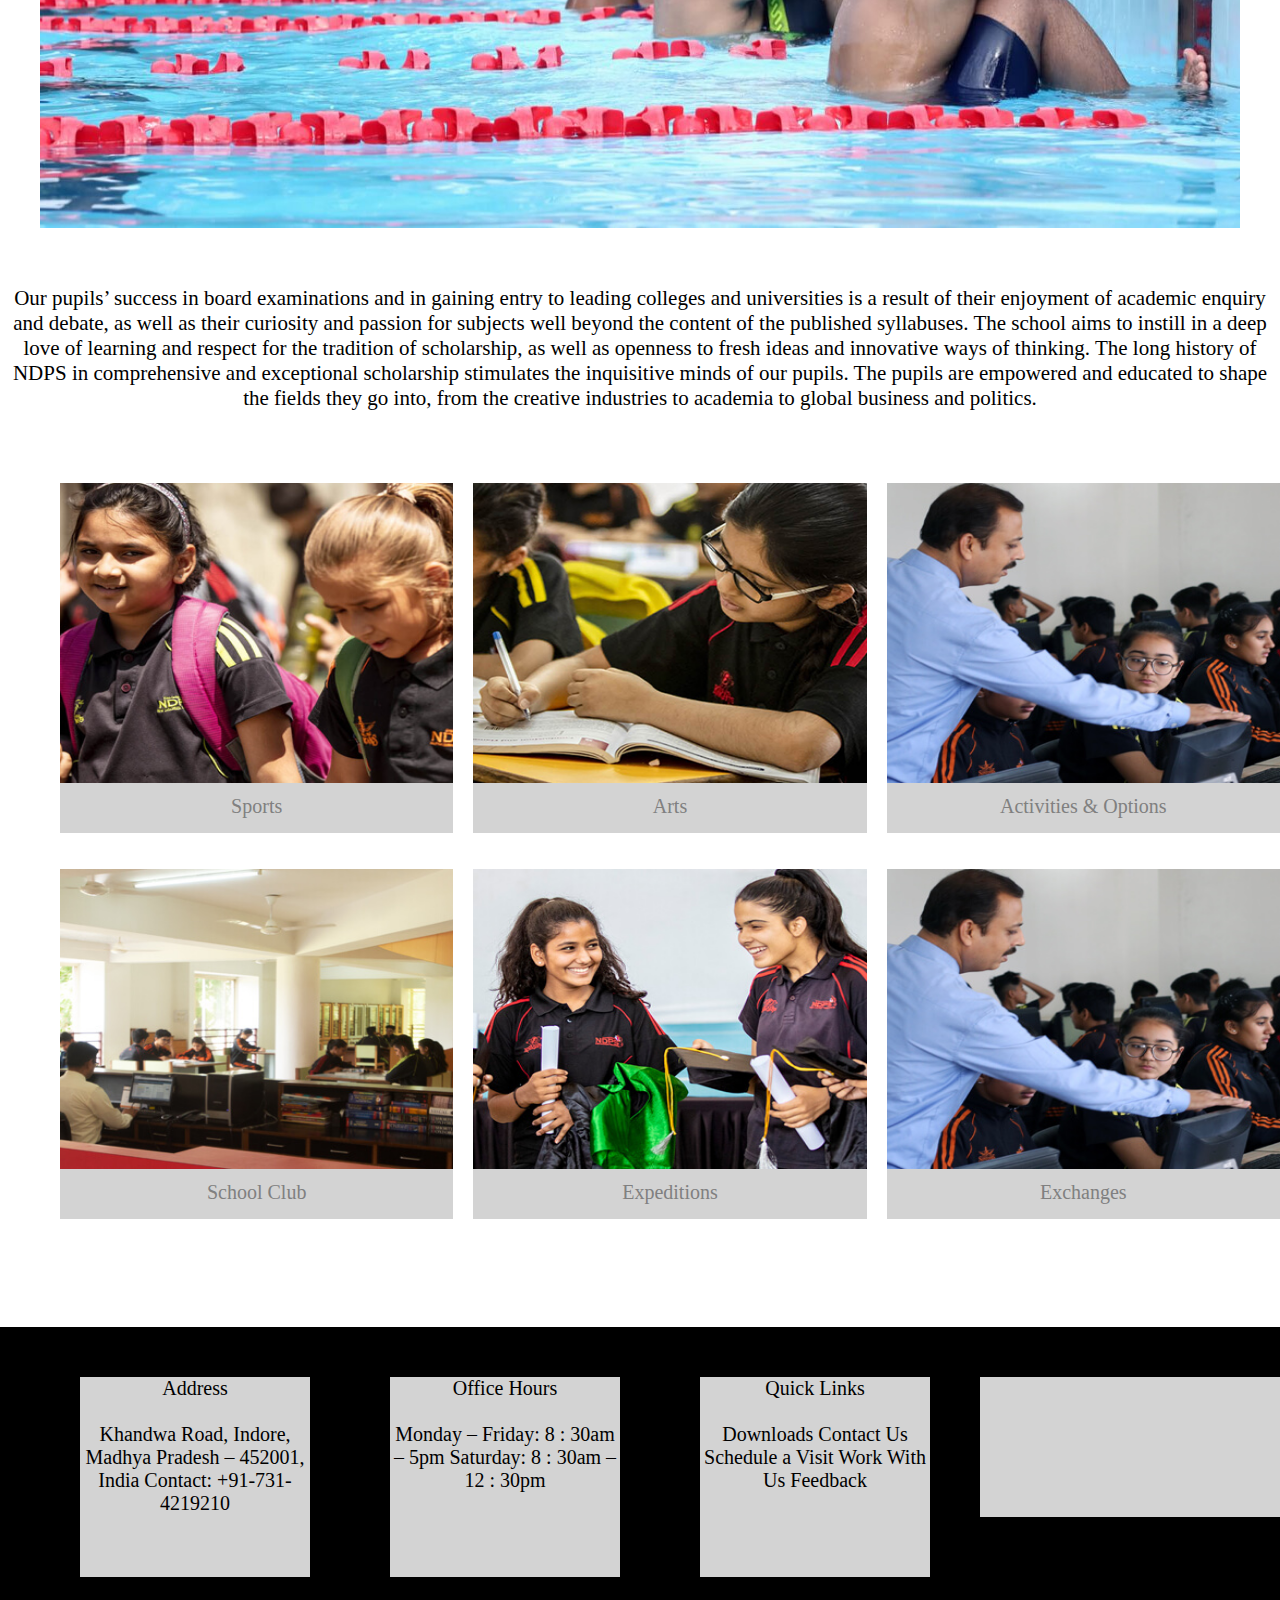
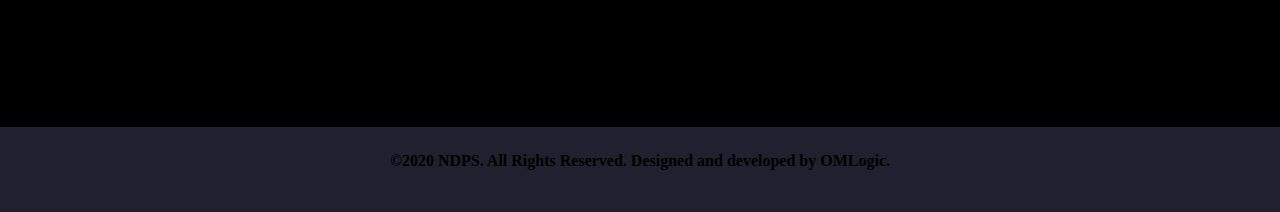
<file: Co-curriculum.html>
<!DOCTYPE html>
<html lang="en">
<head>
    <title>Co-curriculum</title>
    <!-- <link rel="stylesheet" href="css/Co-curriculum.css"> -->
    <link rel="stylesheet" href="css/1.css">
</head>
<body>
    <div id="top"> <marquee behavior="alternate" scrollamount="10" direction="">ADMISSIONS OPEN FOR NURSERY, KG AND CLASS 1 FOR SESSION 2022-23</marquee></div>
    <!-- start title -->
    <div id="title">
        <div id="logo"><img id="img1" src="images/NDPS.png"></div>
        <div id="name">New Digamber Public School (NDPS),Indore</div>
    </div>
    <!-- end title -->
    <!-- start menu -->
    <div id="menu">
        <ul>
            <li><a href="About_Us.html">ABOUT US</a>
            <ul>
                <li><a href="#">principals-welcome</a></li>
                <li><a href="#">Founder</a>
                    <ul>
                        <li><a href="#">Guided Tours</a></li>
                        <li><a href="#">Mandatory Public</a></li>
                        <li><a href="#">Disclosure</a></li>
                        <li><a href="#">Our History</a></li>
                        <li><a href="#">Archives and Collections</a></li>
                        <li><a href="#">Guided Tours</a></li>
                    </ul>
                </li>
                <li><a href="#">Goverming Body</a></li>
                <li><a href="#">School Managing</a></li>
                <li><a href="#">Our Staff</a></li>
                <li><a href="#">Work With Us</a></li>
                <li><a href="#">Mandatory Public</a></li>
                <!-- <li><a href="#">Disclosure</a></li>
                <li><a href="#">Our History</a></li> -->
                <li><a href="#">MORE</a></li>
            </ul>
            </li>
            <li><a href="ADMISSION.html">ADMISSION</a>
            <ul>
                <li><a href="#">Aims and selection</a></li>
                <li><a href="#">Admission Procedures</a></li>
                <li><a href="#">Fees</a></li>
                <li><a href="#">Open day</a></li>
                <li><a href="#">School Prospectus</a></li>
            </ul>
            </li>
            <li><a href="Academic.html">ACADEMIC LIFE</a></li>
            <li><a href="School.html">SCHOOL LIFE</a>
            <ul>
                <li><a href="#">The Houses</a></li>
                <li><a href="#">Dining Hall</a></li>
                <li><a href="#">Transport</a></li>
                <li><a href="#">School magazine</a></li>
            </ul>
            </li>
            <li><a href="Co-curriculum.html">CO-CURRICULUM</a></li>
            <li><a href="#">PARTNERSHIPS</a></li>
            <li><a href="News.html">NEWS</a></li>
        </ul>
    </div>
    <!-- end menu -->


    <img id="Curriculumimg1" src="images/Curriculum-img1.jpg"><br><br>
    <center>
    <h1>-: Co-curriculum :-</h1><hr>
    <h3>Home / Co-curriculum</h3><hr>
    <br><br>
    <p>NDPS is a leading center of academic excellence. <br><br><br>


         “Any one can rise and achieve what he or she wants to when he or she decides”  this is what drives the teachers and the staff.</p>
    </center><br><br><br>
    <center>
    <img id="Curriculum-banner" src="images/Curriculum-banner-img1.jpg"><br><br><br><br>
    <p>Our pupils’ success in board examinations and in gaining entry to leading colleges and universities is a result of their enjoyment of academic enquiry and debate, as well as their curiosity and passion for subjects well beyond the content of the published syllabuses. The school aims to instill in a deep love of learning and respect for the tradition of scholarship, as well as openness to fresh ideas and innovative ways of thinking. The long history of NDPS in comprehensive and exceptional scholarship stimulates the inquisitive minds of our pupils. The pupils are empowered and educated to shape the fields they go into, from the creative industries to academia to global business and politics.</p><br><br><br><br>
    </center>
    <div class="Curriculum-f">
        <div class="f1"> <a href="#"> <img height="300px" width="100%" src="images/Ac-f-img-1.jpg"/></a>
            Sports
        </div>
        <div class="f2"> <a href="#"><img height="300px" width="100%"  src="images/Ac-f-img-2.jpg"/></a>
            Arts
        </div>
        <div class="f3"><a href="#"><img height="300px" width="100%"  src="images/Ac-f-img-3.jpg"/></a>
            Activities & Options
        </div>
    </div><br><br>

        <div class="Curriculum-f">
            <div class="f1"> <a href="#"> <img height="300px" width="100%" src="images/Ac-f-img-11.jpg"/></a>
                School Club
            </div>
            <div class="f2"> <a href="#"><img height="300px" width="100%"  src="images/Ac-f-img-22.jpg"/></a>
                Expeditions
            </div>
            <div class="f3"><a href="#"><img height="300px" width="100%"  src="images/Ac-f-img-3.jpg"/></a>
                Exchanges
            </div>
    </div><br><br>

    <br><br><br><br>
    <div id="last">
    <div id="last1">
        Address<br><br>
Khandwa Road, Indore,
Madhya Pradesh – 452001, India
Contact: 
+91-731-4219210
    </div>
    <div id="last2">
        Office Hours <br><br>
        Monday – Friday: 8 : 30am – 5pm
Saturday: 8 : 30am – 12 : 30pm
    </div>
    <div id="last3">
        Quick Links <br><br>
        Downloads
Contact Us
Schedule a Visit
Work With Us
Feedback
    </div>
    
    <div id="last4"><iframe src="https://www.google.com/maps/embed?pb=!1m18!1m12!1m3!1d3681.537712542177!2d75.88234841496134!3d22.671018485132244!2m3!1f0!2f0!3f0!3m2!1i1024!2i768!4f13.1!3m3!1m2!1s0x3962fcbba5766341%3A0x16a696a1725266d1!2sNew%20Digamber%20Public%20School%2C%20Indore!5e0!3m2!1sen!2sin!4v1637217543190!5m2!1sen!2sin" width=300px height=140px style="border:0;" allowfullscreen="" loading="lazy"  ></iframe></div>
</div>
    <div id="end">©2020 NDPS. All Rights Reserved. Designed and developed by OMLogic.</div>
        
    
</body>
</html>
</file>
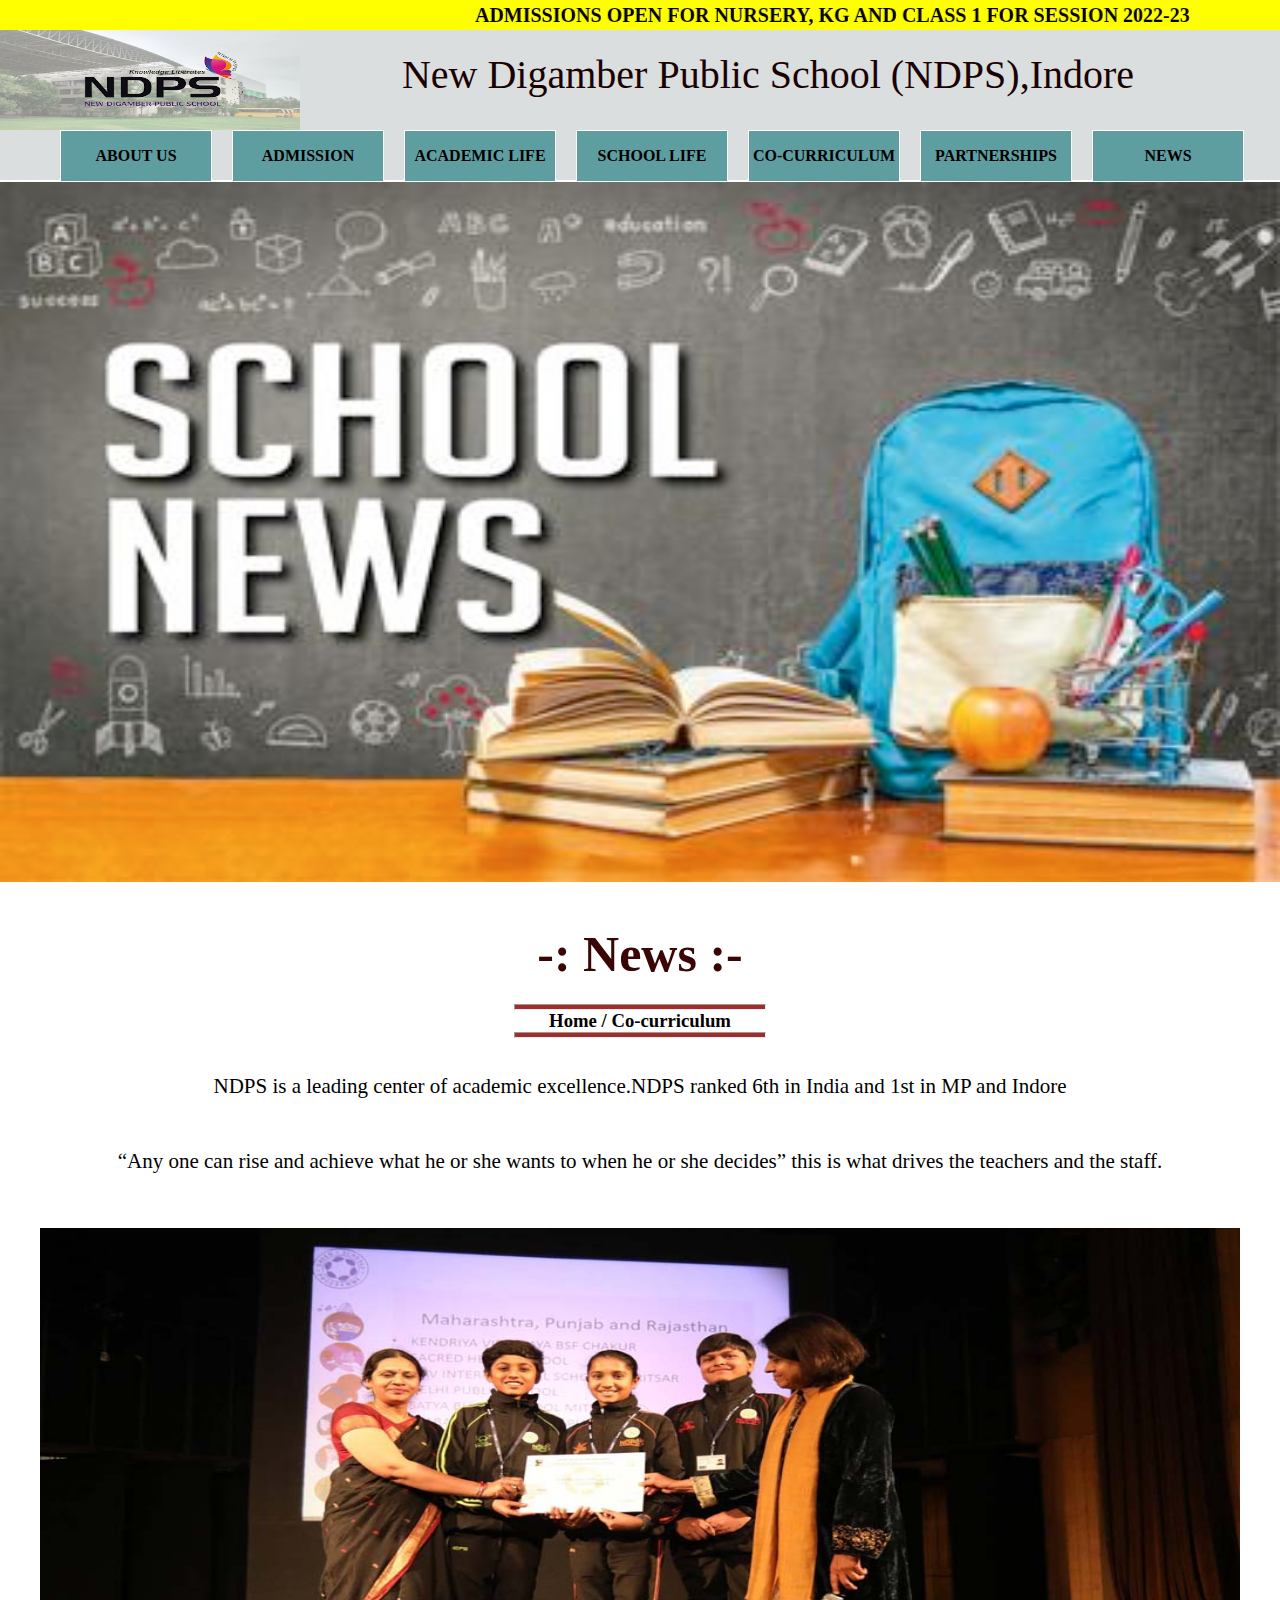
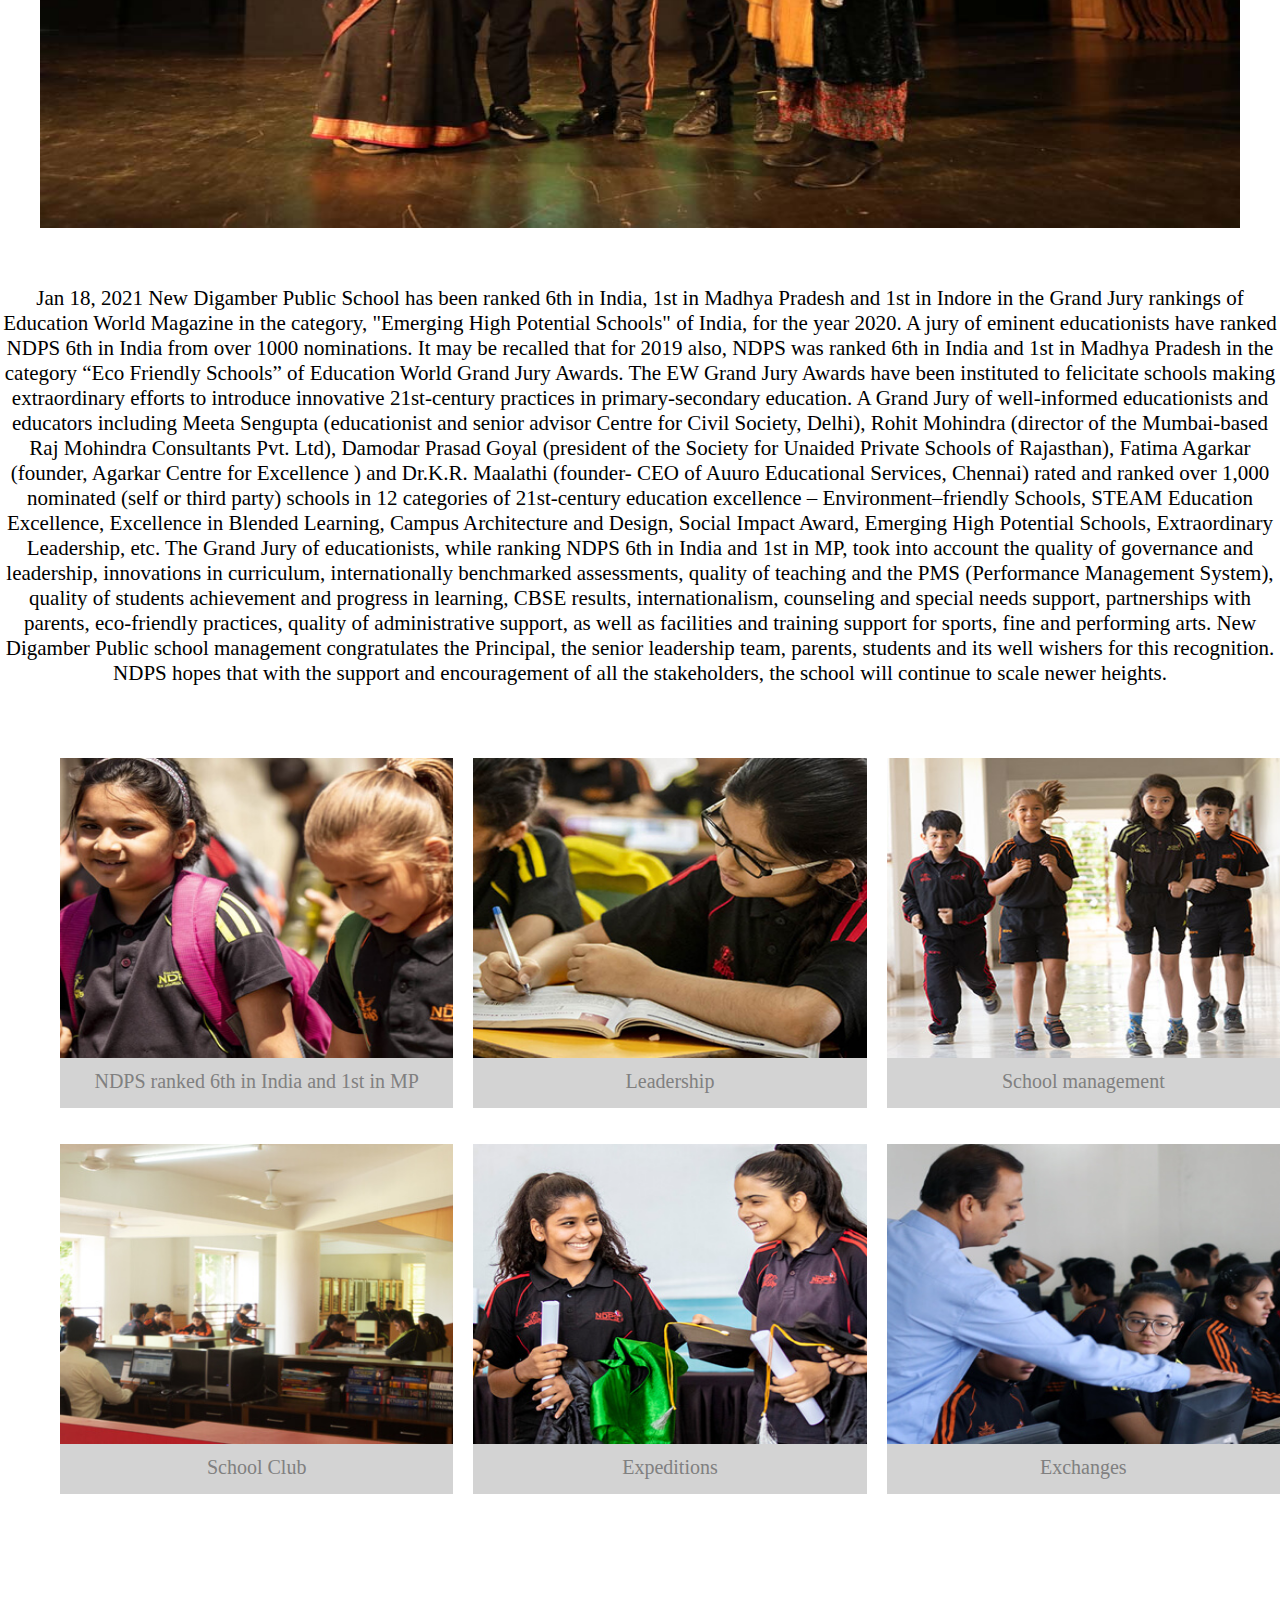
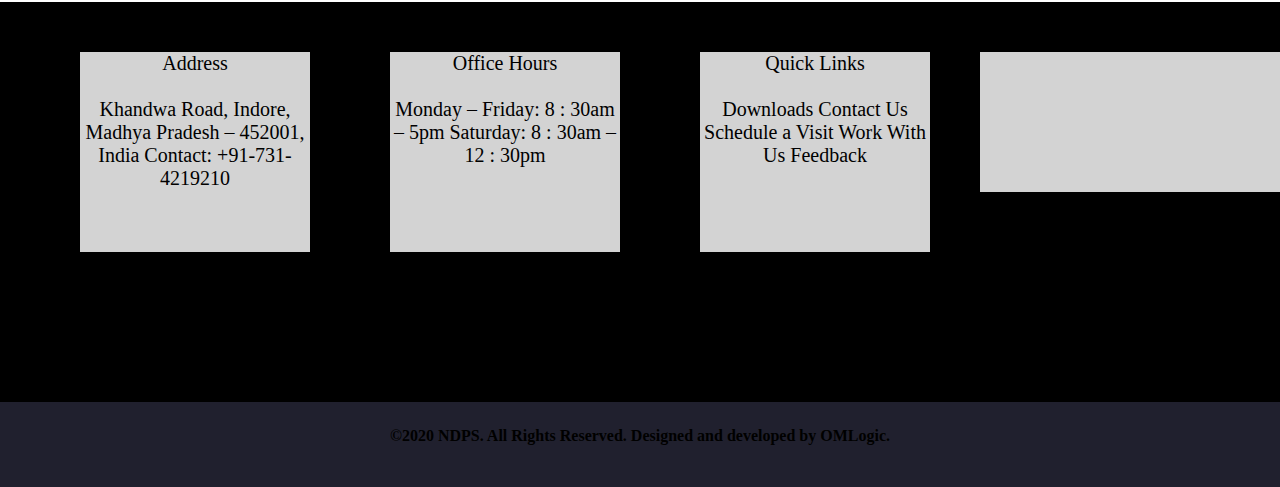
<file: News.html>
<!DOCTYPE html>
<html lang="en">
<head>
    <title>News</title>
    <!-- <link rel="stylesheet" href="css/News.css"> -->
    <link rel="stylesheet" href="css/1.css">
</head>
<body>

    <div id="top"> <marquee behavior="alternate" scrollamount="10" direction="">ADMISSIONS OPEN FOR NURSERY, KG AND CLASS 1 FOR SESSION 2022-23</marquee></div>
    <!-- start title -->
    <div id="title">
        <div id="logo"><img id="img1" src="images/NDPS.png"></div>
        <div id="name">New Digamber Public School (NDPS),Indore</div>
    </div>
    <!-- end title -->
    <!-- start menu -->
    <div id="menu">
        <ul>
            <li><a href="About_Us.html">ABOUT US</a>
            <ul>
                <li><a href="#">principals-welcome</a></li>
                <li><a href="#">Founder</a>
                    <ul>
                        <li><a href="#">Guided Tours</a></li>
                        <li><a href="#">Mandatory Public</a></li>
                        <li><a href="#">Disclosure</a></li>
                        <li><a href="#">Our History</a></li>
                        <li><a href="#">Archives and Collections</a></li>
                        <li><a href="#">Guided Tours</a></li>
                    </ul>
                </li>
                <li><a href="#">Goverming Body</a></li>
                <li><a href="#">School Managing</a></li>
                <li><a href="#">Our Staff</a></li>
                <li><a href="#">Work With Us</a></li>
                <li><a href="#">Mandatory Public</a></li>
                <!-- <li><a href="#">Disclosure</a></li>
                <li><a href="#">Our History</a></li> -->
                <li><a href="#">MORE</a></li>
            </ul>
            </li>
            <li><a href="ADMISSION.html">ADMISSION</a>
            <ul>
                <li><a href="#">Aims and selection</a></li>
                <li><a href="#">Admission Procedures</a></li>
                <li><a href="#">Fees</a></li>
                <li><a href="#">Open day</a></li>
                <li><a href="#">School Prospectus</a></li>
            </ul>
            </li>
            <li><a href="Academic.html">ACADEMIC LIFE</a></li>
            <li><a href="School.html">SCHOOL LIFE</a>
            <ul>
                <li><a href="#">The Houses</a></li>
                <li><a href="#">Dining Hall</a></li>
                <li><a href="#">Transport</a></li>
                <li><a href="#">School magazine</a></li>
            </ul>
            </li>
            <li><a href="Co-curriculum.html">CO-CURRICULUM</a></li>
            <li><a href="#">PARTNERSHIPS</a></li>
            <li><a href="News.html">NEWS</a></li>
        </ul>
    </div>
    <!-- end menu -->

    <img id="Newsimg1" src="images/News-img1.jpg"><br><br>
    <center>
    <h1>-: News :-</h1><hr>
    <h3>Home / Co-curriculum</h3><hr>
    <br><br>
    <p>NDPS is a leading center of academic excellence.NDPS ranked 6th in India and 1st in MP and Indore <br><br><br>


         “Any one can rise and achieve what he or she wants to when he or she decides”  this is what drives the teachers and the staff.</p>
    </center><br><br><br>
    <center>
    <img id="News-banner" src="images/News-banner-img1.jpg"><br><br><br><br>
    <p>Jan 18, 2021
        New Digamber Public School has been ranked 6th in India, 1st in Madhya Pradesh and 1st in Indore in the Grand Jury rankings of Education World Magazine in the category, "Emerging High Potential Schools" of India, for the year 2020.  A  jury of eminent educationists have ranked NDPS 6th in India from over 1000 nominations. It may be recalled that for 2019 also, NDPS was ranked 6th in India and 1st in Madhya Pradesh in the category “Eco Friendly Schools” of Education World Grand Jury Awards.
        
        The EW Grand Jury Awards have been instituted to felicitate schools making extraordinary efforts to introduce innovative 21st-century practices in primary-secondary education.   A Grand Jury of well-informed educationists and educators including Meeta Sengupta  (educationist and senior advisor Centre for Civil Society, Delhi), Rohit Mohindra (director of the Mumbai-based Raj Mohindra Consultants Pvt. Ltd), Damodar Prasad Goyal (president of the Society for Unaided Private Schools of Rajasthan), Fatima Agarkar (founder, Agarkar Centre for Excellence ) and Dr.K.R. Maalathi (founder- CEO of Auuro Educational Services, Chennai) rated and ranked over 1,000 nominated (self or third party) schools in 12 categories of 21st-century education excellence – Environment–friendly Schools, STEAM Education Excellence, Excellence in Blended Learning, Campus Architecture and Design, Social Impact Award, Emerging High Potential Schools, Extraordinary Leadership, etc.
        
        The Grand Jury of educationists, while ranking NDPS 6th in India and 1st in MP, took into account the quality of governance and leadership, innovations in curriculum, internationally benchmarked assessments, quality of teaching and the PMS (Performance Management System), quality of students achievement and progress in learning, CBSE results, internationalism, counseling and special needs support, partnerships with parents, eco-friendly practices, quality of administrative support, as well as facilities and training support for sports, fine and performing arts.
        
        New Digamber Public school management congratulates the Principal, the senior leadership team, parents, students and its well wishers for this recognition. NDPS hopes that with the support and encouragement of all the stakeholders, the school will continue to scale newer heights.</p><br><br><br><br>
    </center>
    <div class="News-f">
        <div class="f1"> <a href="#"> <img height="300px" width="100%" src="images/Ac-f-img-1.jpg"/></a>
            NDPS ranked 6th in India and 1st in MP 
        </div>
        <div class="f2"> <a href="#"><img height="300px" width="100%"  src="images/Ac-f-img-2.jpg"/></a>
            Leadership  
        </div>
        <div class="f3"><a href="#"><img height="300px" width="100%"  src="images/Sch-f-img-3.jpg"/></a>
            School management
        </div>
    </div><br><br>

        <div class="News-f">
            <div class="f1"> <a href="#"> <img height="300px" width="100%" src="images/Ac-f-img-11.jpg"/></a>
                School Club
            </div>
            <div class="f2"> <a href="#"><img height="300px" width="100%"  src="images/Ac-f-img-22.jpg"/></a>
                Expeditions
            </div>
            <div class="f3"><a href="#"><img height="300px" width="100%"  src="images/Ac-f-img-3.jpg"/></a>
                Exchanges
            </div>
    </div><br><br>

    <br><br><br><br>
    <div id="last">
    <div id="last1">
        Address<br><br>
Khandwa Road, Indore,
Madhya Pradesh – 452001, India
Contact: 
+91-731-4219210
    </div>
    <div id="last2">
        Office Hours <br><br>
        Monday – Friday: 8 : 30am – 5pm
Saturday: 8 : 30am – 12 : 30pm
    </div>
    <div id="last3">
        Quick Links <br><br>
        Downloads
Contact Us
Schedule a Visit
Work With Us
Feedback
    </div>
    
    <div id="last4"><iframe src="https://www.google.com/maps/embed?pb=!1m18!1m12!1m3!1d3681.537712542177!2d75.88234841496134!3d22.671018485132244!2m3!1f0!2f0!3f0!3m2!1i1024!2i768!4f13.1!3m3!1m2!1s0x3962fcbba5766341%3A0x16a696a1725266d1!2sNew%20Digamber%20Public%20School%2C%20Indore!5e0!3m2!1sen!2sin!4v1637217543190!5m2!1sen!2sin" width=300px height=140px style="border:0;" allowfullscreen="" loading="lazy"  ></iframe></div>
</div>
    <div id="end">©2020 NDPS. All Rights Reserved. Designed and developed by OMLogic.</div>
        
    
</body>
</html>
</file>
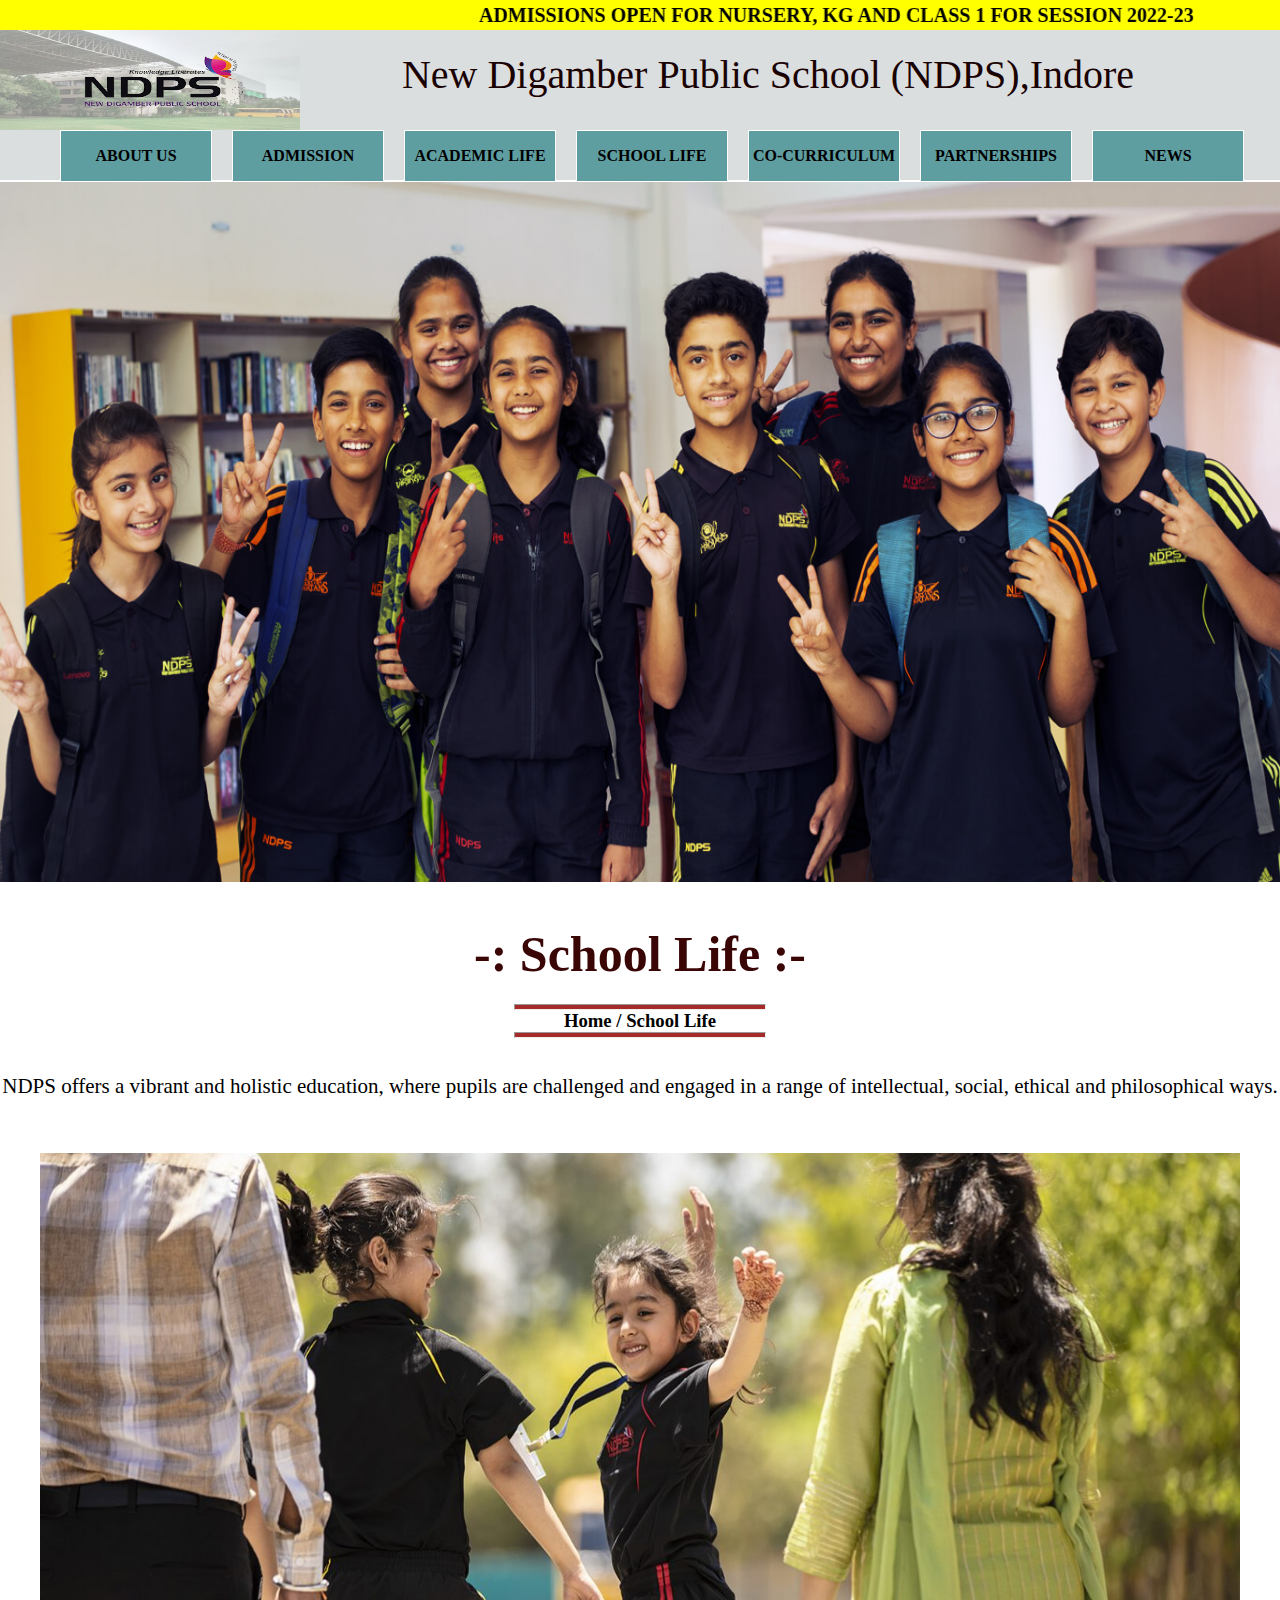
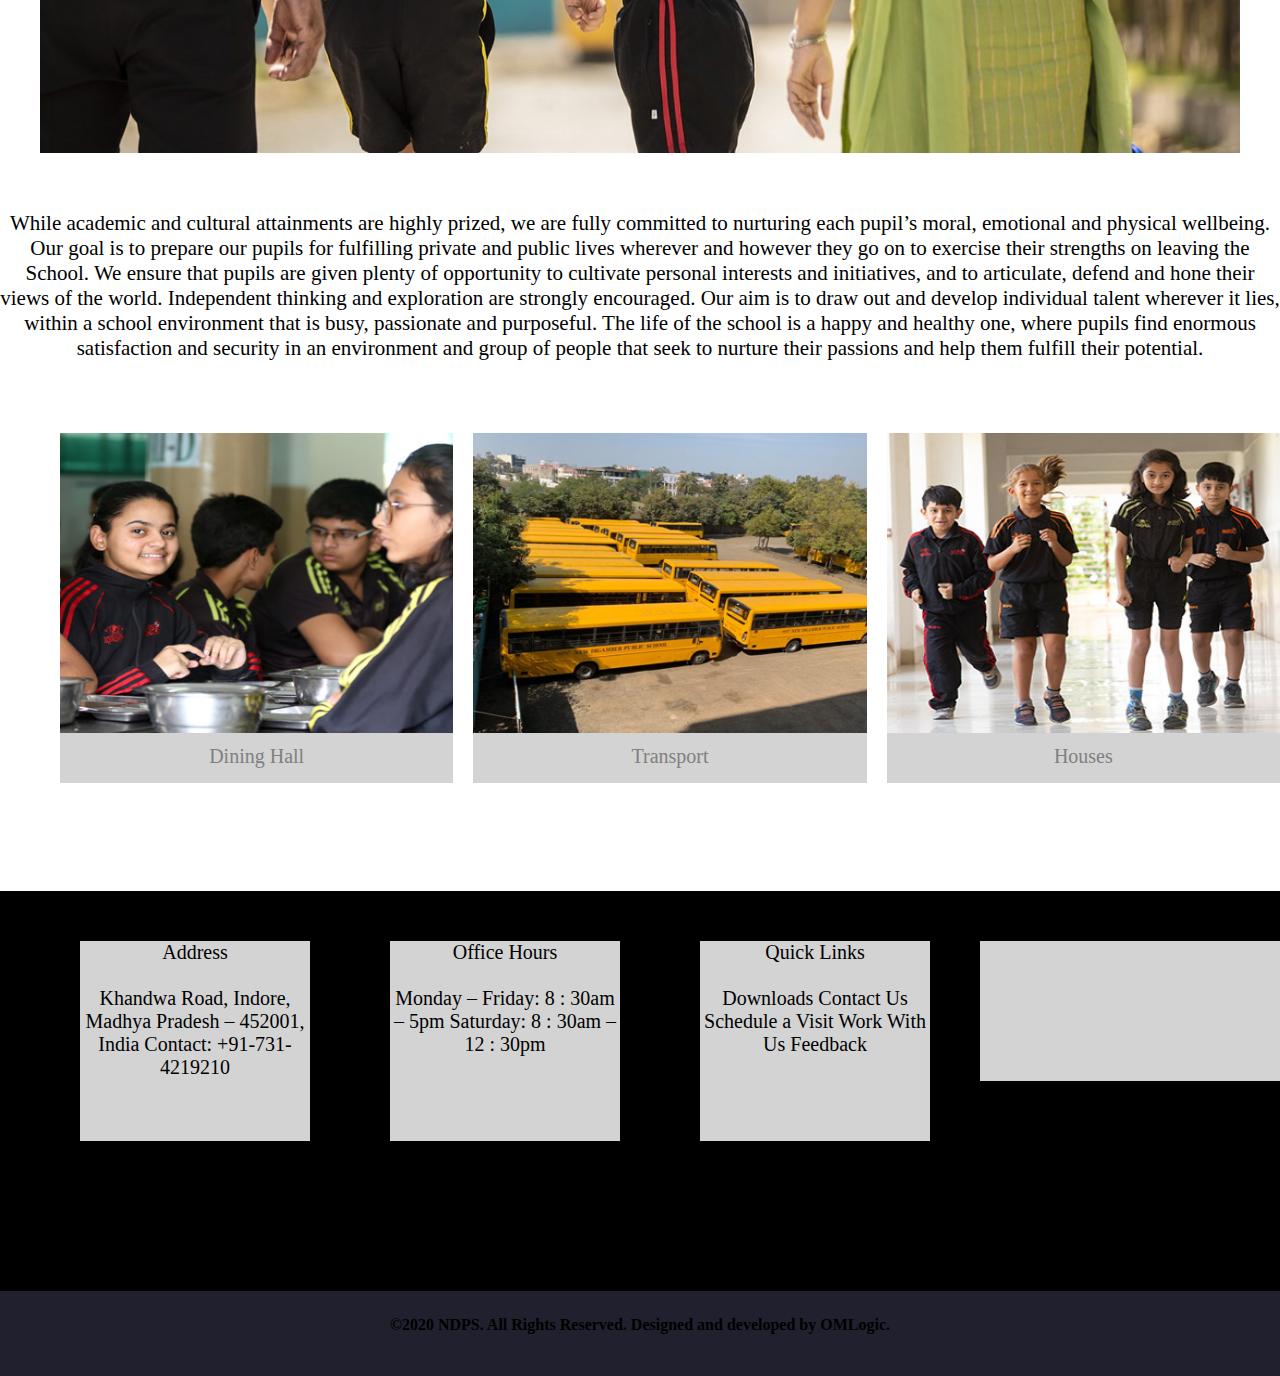
<file: School.html>
<!DOCTYPE html>
<html lang="en">
<head>
    <title>School Life</title>
    <!-- <link rel="stylesheet" href="css/School.css"> -->
    <link rel="stylesheet" href="css/1.css">
</head>
<body>

    <div id="top"> <marquee behavior="alternate" scrollamount="10" direction="">ADMISSIONS OPEN FOR NURSERY, KG AND CLASS 1 FOR SESSION 2022-23</marquee></div>
    <!-- start title -->
    <div id="title">
        <div id="logo"><img id="img1" src="images/NDPS.png"></div>
        <div id="name">New Digamber Public School (NDPS),Indore</div>
    </div>
    <!-- end title -->
    <!-- start menu -->
    <div id="menu">
        <ul>
            <li><a href="About_Us.html">ABOUT US</a>
            <ul>
                <li><a href="#">principals-welcome</a></li>
                <li><a href="#">Founder</a>
                    <ul>
                        <li><a href="#">Guided Tours</a></li>
                        <li><a href="#">Mandatory Public</a></li>
                        <li><a href="#">Disclosure</a></li>
                        <li><a href="#">Our History</a></li>
                        <li><a href="#">Archives and Collections</a></li>
                        <li><a href="#">Guided Tours</a></li>
                    </ul>
                </li>
                <li><a href="#">Goverming Body</a></li>
                <li><a href="#">School Managing</a></li>
                <li><a href="#">Our Staff</a></li>
                <li><a href="#">Work With Us</a></li>
                <li><a href="#">Mandatory Public</a></li>
                <!-- <li><a href="#">Disclosure</a></li>
                <li><a href="#">Our History</a></li> -->
                <li><a href="#">MORE</a></li>
            </ul>
            </li>
            <li><a href="ADMISSION.html">ADMISSION</a>
            <ul>
                <li><a href="#">Aims and selection</a></li>
                <li><a href="#">Admission Procedures</a></li>
                <li><a href="#">Fees</a></li>
                <li><a href="#">Open day</a></li>
                <li><a href="#">School Prospectus</a></li>
            </ul>
            </li>
            <li><a href="Academic.html">ACADEMIC LIFE</a></li>
            <li><a href="School.html">SCHOOL LIFE</a>
            <ul>
                <li><a href="#">The Houses</a></li>
                <li><a href="#">Dining Hall</a></li>
                <li><a href="#">Transport</a></li>
                <li><a href="#">School magazine</a></li>
            </ul>
            </li>
            <li><a href="Co-curriculum.html">CO-CURRICULUM</a></li>
            <li><a href="#">PARTNERSHIPS</a></li>
            <li><a href="News.html">NEWS</a></li>
        </ul>
    </div>
    <!-- end menu -->

    <img id="Schoolimg1" src="images/School-img1.jpg"><br><br>
    <center>
    <h1>-: School Life :-</h1><hr>
    <h3>Home / School Life</h3><hr>
    <br><br>
    <p>NDPS offers a vibrant and holistic education, where pupils are challenged and engaged in a range of intellectual, social, ethical and philosophical ways. </p>
    </center><br><br><br>
    <center>
    <img id="School-banner" src="images/School-banner-img1.jpg"><br><br><br><br>
    <p>While academic and cultural attainments are highly prized, we are fully committed to nurturing each pupil’s moral, emotional and physical wellbeing. Our goal is to prepare our pupils for fulfilling private and public lives wherever and however they go on to exercise their strengths on leaving the School.

        We ensure that pupils are given plenty of opportunity to cultivate personal interests and initiatives, and to articulate, defend and hone their views of the world. Independent thinking and exploration are strongly encouraged. Our aim is to draw out and develop individual talent wherever it lies, within a school environment that is busy, passionate and purposeful.
        
        The life of the school is a happy and healthy one, where pupils find enormous satisfaction and security in an environment and group of people that seek to nurture their passions and help them fulfill their potential.</p><br><br><br><br>
    </center>
    <div class="School-f">
        <div class="f1"> <a href="#"> <img height="300px" width="100%" src="images/Sch-f-img-1.jpg"/></a>
            Dining Hall
        </div>
        <div class="f2"> <a href="#"><img height="300px" width="100%"  src="images/Sch-f-img-2.jpg"/></a>
            Transport
        </div>
        <div class="f3"><a href="#"><img height="300px" width="100%"  src="images/Sch-f-img-3.jpg"/></a>
            Houses
        </div>
    </div><br><br>

    <br><br><br><br>
    <div id="last">
    <div id="last1">
        Address<br><br>
Khandwa Road, Indore,
Madhya Pradesh – 452001, India
Contact: 
+91-731-4219210
    </div>
    <div id="last2">
        Office Hours <br><br>
        Monday – Friday: 8 : 30am – 5pm
Saturday: 8 : 30am – 12 : 30pm
    </div>
    <div id="last3">
        Quick Links <br><br>
        Downloads
Contact Us
Schedule a Visit
Work With Us
Feedback
    </div>
    
    <div id="last4"><iframe src="https://www.google.com/maps/embed?pb=!1m18!1m12!1m3!1d3681.537712542177!2d75.88234841496134!3d22.671018485132244!2m3!1f0!2f0!3f0!3m2!1i1024!2i768!4f13.1!3m3!1m2!1s0x3962fcbba5766341%3A0x16a696a1725266d1!2sNew%20Digamber%20Public%20School%2C%20Indore!5e0!3m2!1sen!2sin!4v1637217543190!5m2!1sen!2sin" width=300px height=140px style="border:0;" allowfullscreen="" loading="lazy"  ></iframe></div>
</div>
    <div id="end">©2020 NDPS. All Rights Reserved. Designed and developed by OMLogic.</div>
    
</body>
</html>
</file>
<file: css/1.css>
*
        {
            margin: 0px;
        }
        

        #top{
            height: 30px;
            width: 100%;
            background-color: yellow;
            font-weight: bold;
            font-size: 20px;
            line-height: 30px;
        }
        #title
        {
            width: 100%;
            height: 100px;
            background-color:#dadedf;
        }
        #logo
        {
            width: 20px;
            height: 100px;
            float: left;
        }
        #name
        {
           height: 100px;
           width: 80%;
           float: right;
           line-height: 90px;
           text-align: center;
           font-size: 40px;
           color:rgb(27, 2, 2);
        }
        #img1
        {
            width: 300px;
            height: 100px;
        }
        #menu
        {
            height: 50px;
            width: 100%;
            background-color: #dadedf;
            /* position: relative; */
            position: sticky;
            top: 0px;
            
        }
        #menu ul{
            list-style: none;
        }
        #menu ul li{
            height: 50px;
            width: 150px;
            background-color: cadetblue;
            border: 1px solid white;
            float: left;
            /* margin-top: 10px; */
            text-align: center;
            line-height: 50px;
            border-radius: 0px;
            margin-left: 20px;
            font-weight: bold;
            transition: 2s,3s;
        }
        #menu ul li a{
            color:black;
            text-decoration: none;
        }
        #menu ul ul{
            display: none;
            padding-left: 20px;
        }
        #menu ul ul li{
            margin-left: -20px;
        }
        
        #menu ul li:hover
        {
            background-color: chartreuse;
            /* height:55px;
            width: 170px; */
        }
        #menu ul li:hover>ul
        {
            display: block;
        }
        #menu ul ul ul
        {
            margin-left: 150px;
            margin-top: -50px;
        }
        #img2
        {
            height: 700px;
            width: 100%;
        }
        h1
           {
               color: rgb(58, 5, 5);
               text-align: center;
               line-height: 100px;
               font-size: 50px;
           }
           .news
           {
               display: flex;
               flex-direction: row;
               transition: all 2s;
               /* position: relative; */
           }
           .news1
           {
               background-color: lightgray;
               height: 400px;
               width: 350px;
               margin-left: 100px;
               font-size: 20px;
               text-align: center;
               line-height: 50px;
               color: gray;
           }
           .news1:hover
           {
               /* transform: translate(12px,12px); */
               transform: scale(1.1);
           }
           .news2
           {
               background-color: lightgray;
               height: 400px;
               width: 350px;
               margin-left: 50px;
               font-size: 20px;
               text-align: center;
               line-height: 50px;
               color: gray;
           }
           .news2:hover
           {
               /* transform: translate(12px,12px); */
               transform: scale(1.1);
           }
           .news3
           {
               background-color: lightgray;
               height: 400px;
               width: 350px;
               margin-left: 50px;
               font-size: 20px;
               text-align: center;
               line-height: 50px;
               color: gray;
           }
           .news3:hover
           {
               /* transform: translate(12px,12px); */
               transform: scale(1.1);
           }
           #last
           {
               display: flex;
               flex-direction: row;
           }
           #last1
           {
               height: 200px;
               width: 300px;
               background-color: lightgray;
               margin-left: 80px;
               margin-top: 50px;
               font-size: 20px;
               text-align: center;
           }
           #last2
           {
               height: 200px;
               width: 300px;
               background-color: lightgray;
               margin-left: 80px;
               margin-top: 50px;
               font-size: 20px;
               text-align: center;
           }
           #last3
           {
               height: 200px;
               width: 300px;
               background-color: lightgray;
               margin-left: 80px;
               margin-top: 50px;
               font-size: 20px;
               text-align: center;
           }
           #last4
           {
               height: 140px;
               width: 300px;
               background-color: lightgray;
               margin-left: 50px;
               margin-top: 50px;
           }
           #last
           {
               background-color: black;
               height: 400px;
               width: 100%;
           }
           #end{
               height: 60px;
               width: 100%;
               background-color: rgb(32, 32, 46);
               text-align: center;
               padding-top: 25px;
               font-weight: bold;
           }
            /* start News */
            *{
                margin: 0px;
            }
            #Newsimg1{
            height: 700px;
            width: 100%;
            }
            h1{
            font-size: 50px;
            }
            hr{
            height:4px;
            width: 250px; 
            background-color: brown;
            }
            p{
            font-size: 21px;
            text-align: center;

            }
            #News-banner{
            height: 600px;
            width: 1200px;
            }
            #News-banner:hover{
                transform: scale(1.05);
            }
            .News-f
            {
                display: flex;
                flex-direction: row;
                transition: all 2s;
                /* position: relative; */
            }
            .f1
            {
                background-color: lightgray;
                height: 350px;
                width: 400px;
                margin-left: 60px;
                font-size: 20px;
                text-align: center;
                line-height: 30px;
                color: gray;
            }
            .f1:hover{
                transform: scale(1.05);
            }
            .f2
            {
                background-color: lightgray;
                height: 350px;
                width: 400px;
                margin-left: 20px;
                font-size: 20px;
                text-align: center;
                line-height: 30px;
                color: gray;
            }
            .f2:hover{
                transform: scale(1.05);
            }
            .f3
            {
                background-color: lightgray;
                height: 350px;
                width: 400px;
                margin-left: 20px;
                font-size: 20px;
                text-align: center;
                line-height: 30px;
                color: gray;
            }
            .f3:hover{
                transform: scale(1.05);
            }
            /* end News */

                        /* start about Us */
            *{
                margin: 0px;
            }
            #aboutimg1{
            height: 700px;
            width: 100%;
            }
            h1{
            font-size: 50px;
            }
            hr{
            height:4px;
            width: 250px; 
            background-color: brown;
            }
            p{
            font-size: 21px;
            text-align: center;

            }
            #about-banner{
            height: 600px;
            width: 1200px;
            }
            .about-f
            {
                display: flex;
                flex-direction: row;
                transition: all 2s;
                /* position: relative; */
            }
            .f1
            {
                background-color: lightgray;
                height: 350px;
                width: 400px;
                margin-left: 60px;
                font-size: 20px;
                text-align: center;
                line-height: 30px;
                color: gray;
            }
            .f1:hover{
                transform: scale(1.05);
            }
            .f2
            {
                background-color: lightgray;
                height: 350px;
                width: 400px;
                margin-left: 20px;
                font-size: 20px;
                text-align: center;
                line-height: 30px;
                color: gray;
            }
            .f2:hover{
                transform: scale(1.05);
            }
            .f3
            {
                background-color: lightgray;
                height: 350px;
                width: 400px;
                margin-left: 20px;
                font-size: 20px;
                text-align: center;
                line-height: 30px;
                color: gray;
            }
            .f3:hover{
                transform: scale(1.05);
            }
            
            /* end about Us */

                        /* Start Admissions */
        *{
            margin: 0px;
        }
        #Admissions-img1{
        height: 700px;
        width: 100%;
        }
        h1{
        font-size: 50px;
        }
        hr{
        height:4px;
        width: 250px; 
        background-color: brown;
        }
        p{
        font-size: 21px;
        text-align: center;

        }
        #Admissions-banner{
        height: 600px;
        width: 1200px;
        }
        .Admissions-f
        {
            display: flex;
            flex-direction: row;
            transition: all 2s;
            /* position: relative; */
        }
        .f1
        {
            background-color: lightgray;
            height: 350px;
            width: 400px;
            margin-left: 60px;
            font-size: 20px;
            text-align: center;
            line-height: 30px;
            color: gray;
        }
        .f1:hover{
            transform: scale(1.05);
        }
        .f2
        {
            background-color: lightgray;
            height: 350px;
            width: 400px;
            margin-left: 20px;
            font-size: 20px;
            text-align: center;
            line-height: 30px;
            color: gray;
        }
        .f2:hover{
            transform: scale(1.05);
        }
        .f3
        {
            background-color: lightgray;
            height: 350px;
            width: 400px;
            margin-left: 20px;
            font-size: 20px;
            text-align: center;
            line-height: 30px;
            color: gray;
        }
        .f3:hover{
            transform: scale(1.05);
        }
        /* End Admissions */

             /* start Academic Us */
        *{
            margin: 0px;
        }
        #Academicimg1{
        height: 700px;
        width: 100%;
        }
        h1{
        font-size: 50px;
        }
        hr{
        height:4px;
        width: 250px; 
        background-color: brown;
        }
        p{
        font-size: 21px;
        text-align: center;

        }
        #Academic-banner{
        height: 600px;
        width: 1200px;
        }
        #Academic-banner:hover{
            transform: scale(1.05);
        }
        .Academic-f
        {
            display: flex;
            flex-direction: row;
            transition: all 2s;
            /* position: relative; */
        }
        .f1
        {
            background-color: lightgray;
            height: 350px;
            width: 400px;
            margin-left: 60px;
            font-size: 20px;
            text-align: center;
            line-height: 30px;
            color: gray;
        }
        .f1:hover{
            transform: scale(1.05);
        }
        .f2
        {
            background-color: lightgray;
            height: 350px;
            width: 400px;
            margin-left: 20px;
            font-size: 20px;
            text-align: center;
            line-height: 30px;
            color: gray;
        }
        .f2:hover{
            transform: scale(1.05);
        }
        .f3
        {
            background-color: lightgray;
            height: 350px;
            width: 400px;
            margin-left: 20px;
            font-size: 20px;
            text-align: center;
            line-height: 30px;
            color: gray;
        }
        .f3:hover{
            transform: scale(1.05);
        }
        /* end Academic Us */

                    /* start School Life */
            *{
                margin: 0px;
            }
            #Schoolimg1{
            height: 700px;
            width: 100%;
            }
            h1{
            font-size: 50px;
            }
            hr{
            height:4px;
            width: 250px; 
            background-color: brown;
            }
            p{
            font-size: 21px;
            text-align: center;

            }
            #School-banner{
            height: 600px;
            width: 1200px;
            }
            #School-banner:hover{
                transform: scale(1.05);
            }
            .School-f
            {
                display: flex;
                flex-direction: row;
                transition: all 2s;
                /* position: relative; */
            }
            .f1
            {
                background-color: lightgray;
                height: 350px;
                width: 400px;
                margin-left: 60px;
                font-size: 20px;
                text-align: center;
                line-height: 30px;
                color: gray;
            }
            .f1:hover{
                transform: scale(1.05);
            }
            .f2
            {
                background-color: lightgray;
                height: 350px;
                width: 400px;
                margin-left: 20px;
                font-size: 20px;
                text-align: center;
                line-height: 30px;
                color: gray;
            }
            .f2:hover{
                transform: scale(1.05);
            }
            .f3
            {
                background-color: lightgray;
                height: 350px;
                width: 400px;
                margin-left: 20px;
                font-size: 20px;
                text-align: center;
                line-height: 30px;
                color: gray;
            }
            .f3:hover{
                transform: scale(1.05);
            }
            /* end School life */

                        /* start Co-curriculum */
            *{
                margin: 0px;
            }
            #Curriculumimg1{
            height: 700px;
            width: 100%;
            }
            h1{
            font-size: 50px;
            }
            hr{
            height:4px;
            width: 250px; 
            background-color: brown;
            }
            p{
            font-size: 21px;
            text-align: center;

            }
            #Curriculum-banner{
            height: 600px;
            width: 1200px;
            }
            #Curriculum-banner:hover{
                transform: scale(1.05);
            }
            .Curriculum-f
            {
                display: flex;
                flex-direction: row;
                transition: all 2s;
                /* position: relative; */
            }
            .f1
            {
                background-color: lightgray;
                height: 350px;
                width: 400px;
                margin-left: 60px;
                font-size: 20px;
                text-align: center;
                line-height: 30px;
                color: gray;
            }
            .f1:hover{
                transform: scale(1.05);
            }
            .f2
            {
                background-color: lightgray;
                height: 350px;
                width: 400px;
                margin-left: 20px;
                font-size: 20px;
                text-align: center;
                line-height: 30px;
                color: gray;
            }
            .f2:hover{
                transform: scale(1.05);
            }
            .f3
            {
                background-color: lightgray;
                height: 350px;
                width: 400px;
                margin-left: 20px;
                font-size: 20px;
                text-align: center;
                line-height: 30px;
                color: gray;
            }
            .f3:hover{
                transform: scale(1.05);
            }
            /* end Co-curriculum */
</file>
